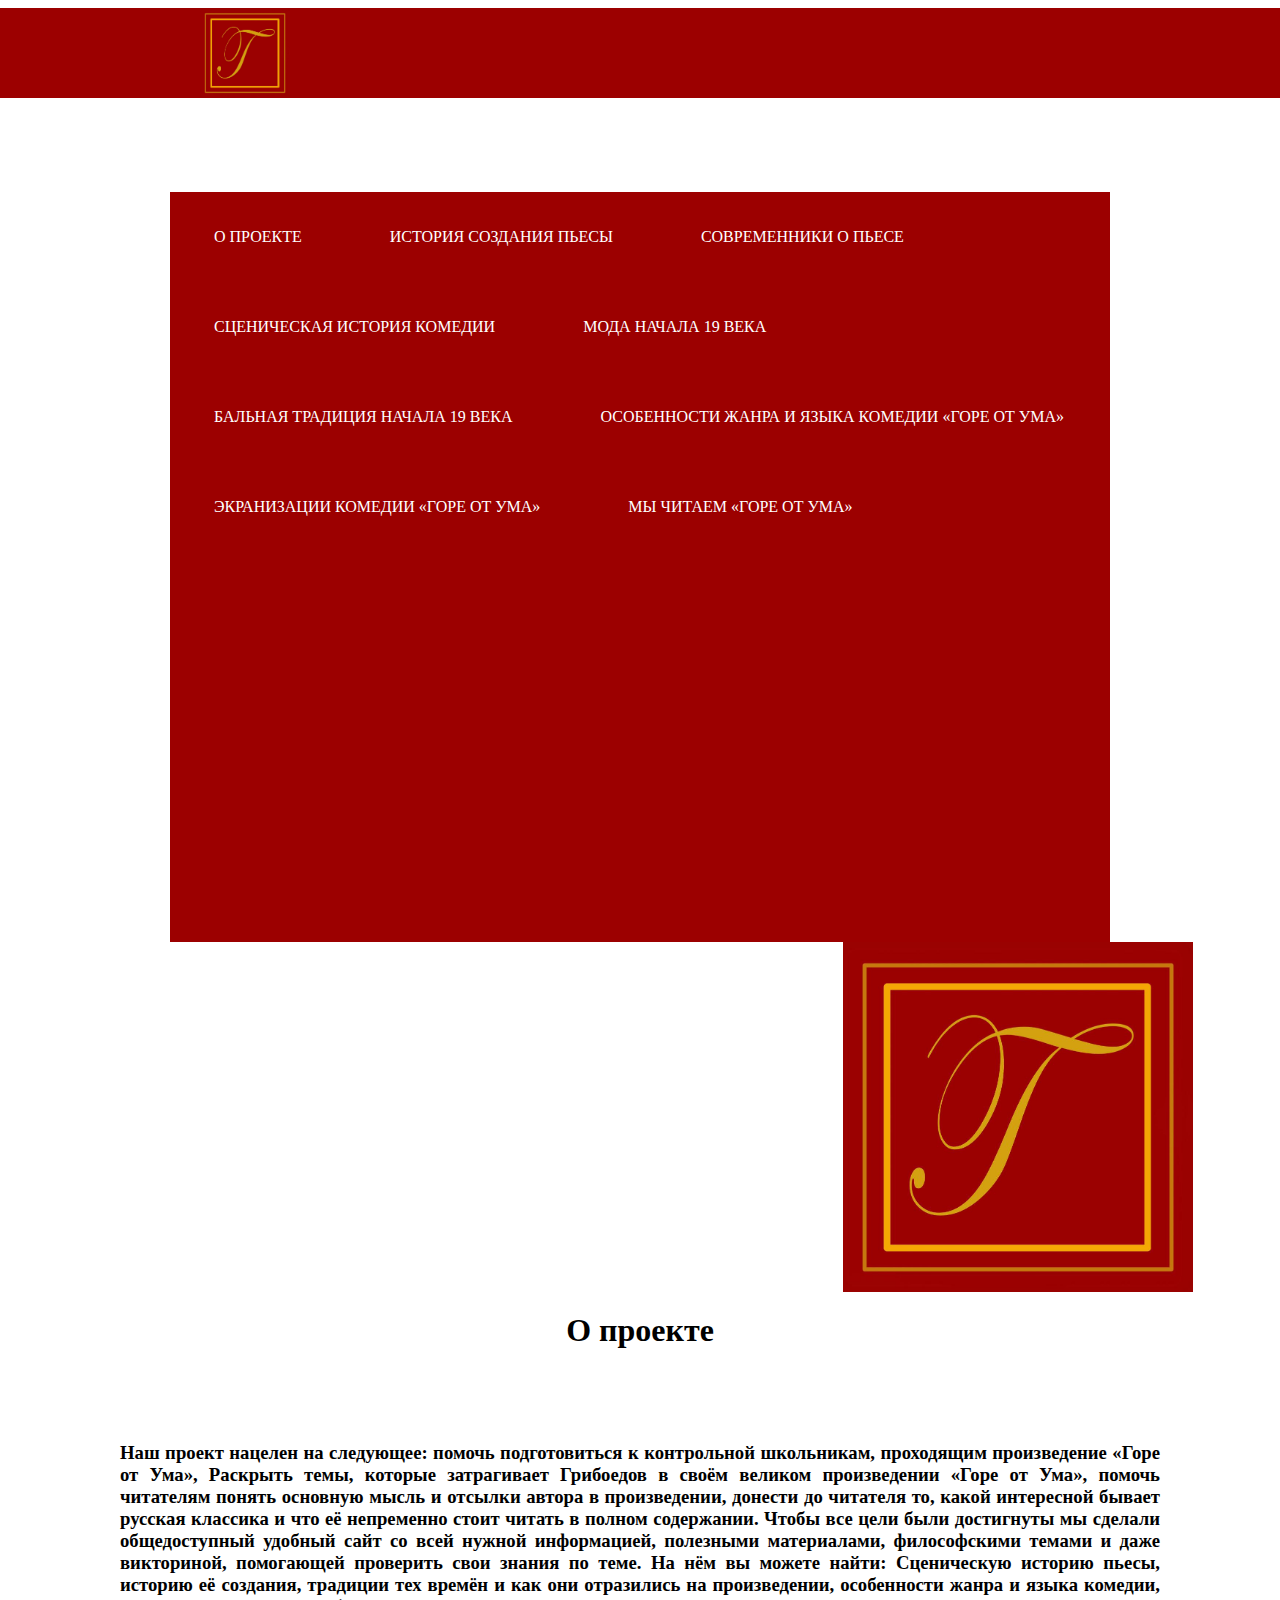
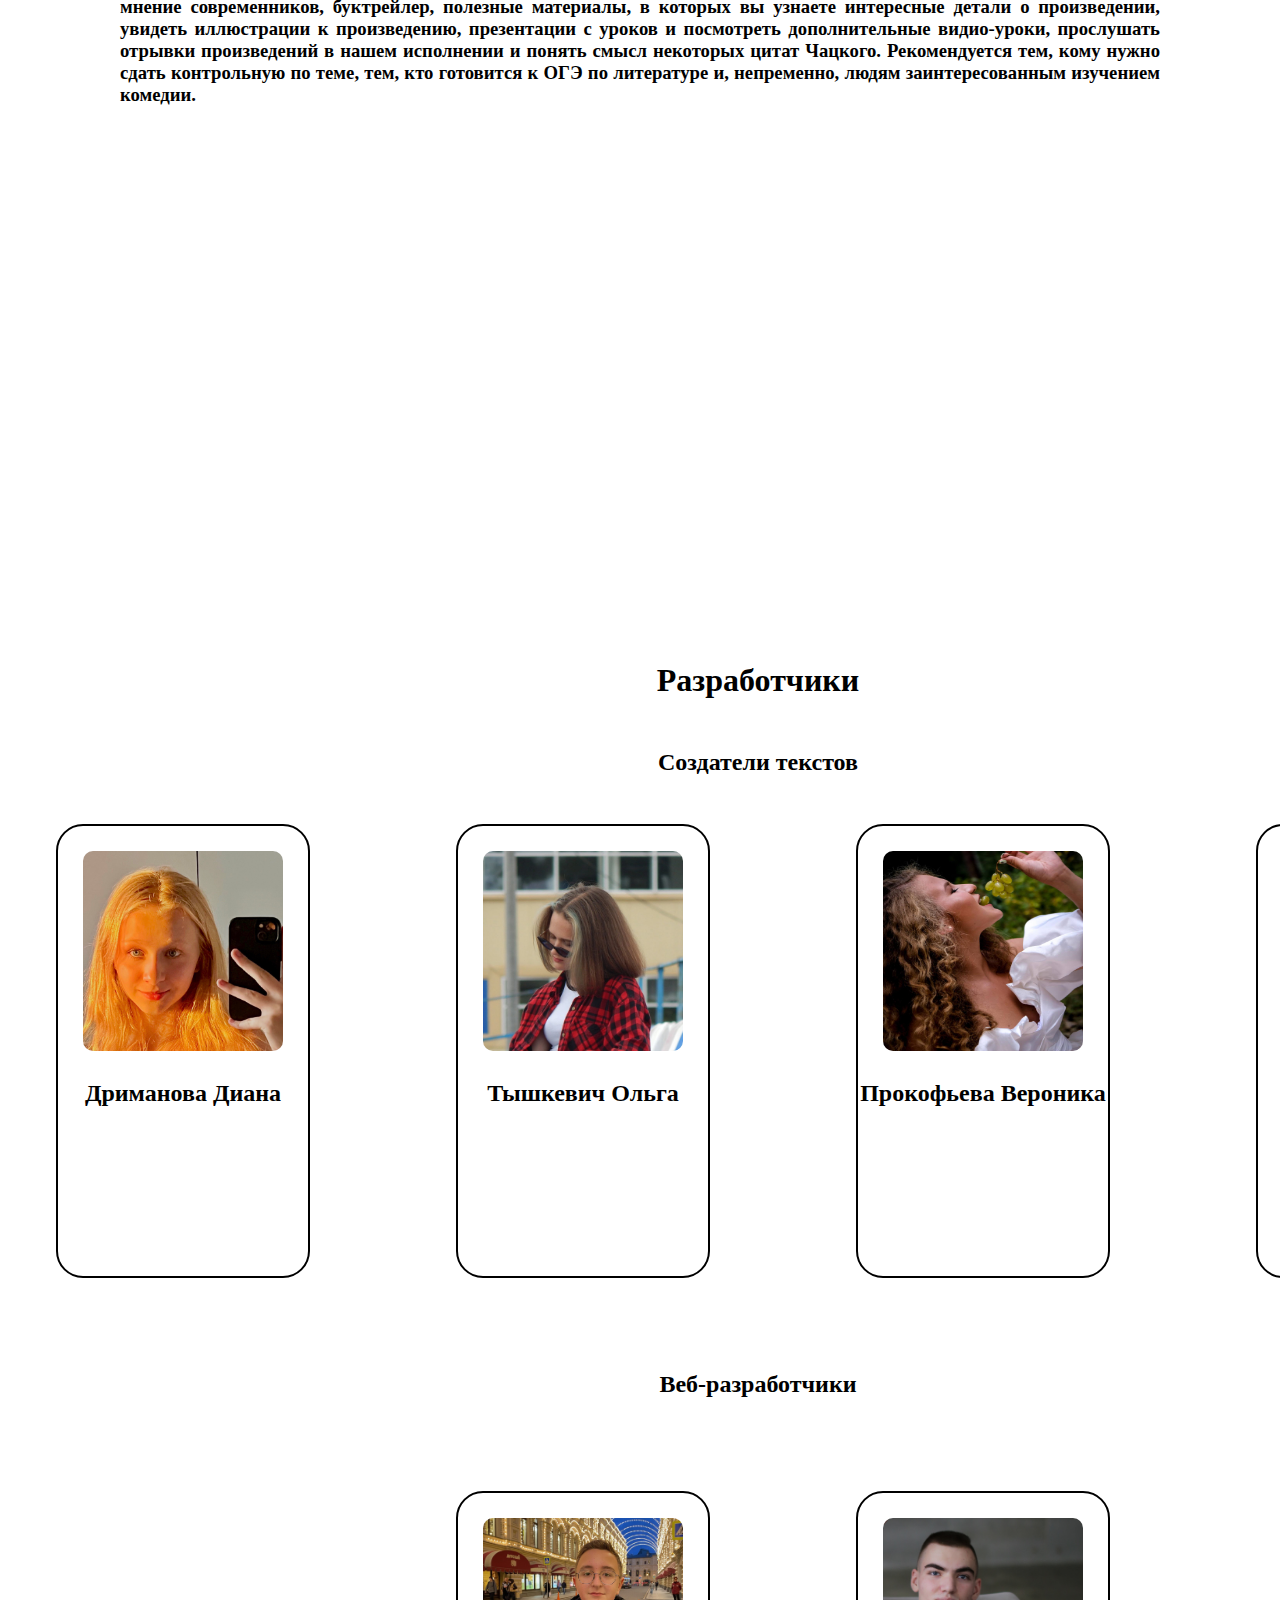
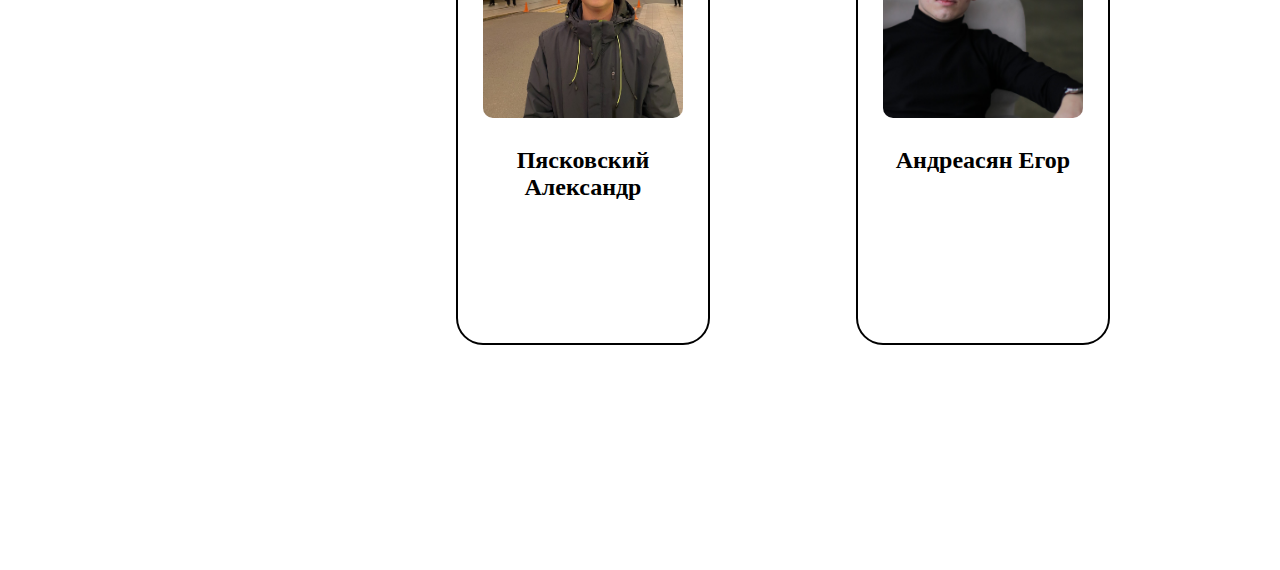
<file: index.html>
<!doctype html>

<html>

  <head>

    <meta charset="utf-8">
    <meta name="viewport" content="width=device-width, initial-scale=1">
    <title>Woe_from_wit</title>
    <link rel="stylesheet" href="gore_ot_uma\styles\style_nav.css">
    <link rel="stylesheet" href="gore_ot_uma\styles\home_page_style.css">
    <link href="https://cdn.jsdelivr.net/npm/bootstrap@5.2.2/dist/css/bootstrap.min.css" 
          rel="stylesheet" integrity="sha384-Zenh87qX5JnK2Jl0vWa8Ck2rdkQ2Bzep5IDxbcnCeuOxjzrPF/et3URy9Bv1WTRi" crossorigin="anonymous">

  </head>

  <body>

    <header class="header">
      <nav>
        <ul>
          <li id="logotipe"><img src="gore_ot_uma\pictures\photo1667055189.jpeg"></li>
          <li class="nav-item dropdown" id="minu">
            <a class="nav-link dropdown-toggle" href="#" role="button" data-bs-toggle="dropdown" aria-expanded="false">
              МЕНЮ
            </a>
            <ul class="dropdown-menu">
              <li><a class="dropdown-item" href="gore_ot_uma\home_page.html">О проекте</a></li>
              <li><a class="dropdown-item" href="gore_ot_uma\hisori_gore.html">История создания пьесы</a></li>
              <li><a class="dropdown-item" href="gore_ot_uma\sovremeniki.html">Современники о пьесе</a></li>
              <li><a class="dropdown-item" href="gore_ot_uma\schen_history.html">Сценическая история комедии</a></li>
              <li><a class="dropdown-item" href="gore_ot_uma\rolicost.html">Мода начала 19 века</a></li>
              <li><a class="dropdown-item" href="gore_ot_uma\bal_19B.html">Бальная традиция начала 19 века</a></li>
              <li><a class="dropdown-item" href="gore_ot_uma\osobenosti_ganra.html">Особенности жанра и языка комедии «Горе от ума»</a></li>
              <li><a class="dropdown-item" href="gore_ot_uma\ecronisacia.html">Экранизации комедии «Горе от ума»</a></li>
              <li><a class="dropdown-item" href="gore_ot_uma\reader_gore.html">Мы читаем «Горе от ума»</a></li>
            </ul>
          </li>
            <li><a href="gore_ot_uma\Booktrailer.html">Буктрейлер</a></li>
            <li><a href="gore_ot_uma\VideoUroki.html">Видео – уроки</a></li>
            <li><a href="gore_ot_uma\pridintation.html">Презентации</a></li>
          </ul>
        </nav>
      </header>

      <img src="gore_ot_uma\pictures\photo1667055189.jpeg" class="Griboedov_photo" alt="Griboedov">

      <div class="name_page">
        <h1>О проекте</h1>
      </div>

      <div id="text">
        <h3>Наш проект нацелен на следующее: помочь подготовиться к контрольной школьникам, проходящим произведение «Горе от Ума», Раскрыть темы, которые затрагивает Грибоедов в своём великом произведении «Горе от Ума», помочь читателям понять основную мысль и отсылки автора в произведении, донести до читателя то, какой интересной бывает русская классика и что её непременно стоит читать в полном содержании. Чтобы все цели были достигнуты мы сделали общедоступный удобный сайт со всей нужной информацией, полезными материалами, философскими темами и даже викториной, помогающей проверить свои знания по теме. На нём вы можете найти: Сценическую историю пьесы, историю её создания, традиции тех времён и как они отразились на произведении, особенности жанра и языка комедии, мнение современников, буктрейлер, полезные материалы, в которых вы узнаете интересные детали о произведении, увидеть иллюстрации к произведению, презентации с уроков и посмотреть дополнительные видио-уроки, прослушать отрывки произведений в нашем исполнении и понять смысл некоторых цитат Чацкого. Рекомендуется тем, кому нужно сдать контрольную по теме, тем, кто готовится к ОГЭ по литературе и, непременно, людям заинтересованным изучением комедии.</h3>
      </div>

      <div class="sosdateli">

        <h1>Разработчики</h1>

        <h2>Создатели текстов</h2>

        <div class="rasrsb_diana">
          <img src="gore_ot_uma\pictures\photo_rasrabi\photo1669864869.jpeg">
          <h2>Дриманова Диана</h2>
        </div>

        <div class="rasrsb_olia">
          <img src="gore_ot_uma\pictures\photo_rasrabi\photo1669820068.jpeg">
          <h2>Тышкевич Ольга</h2>
        </div>

        <div class="rasrsb_Veronika">
          <img src="gore_ot_uma\pictures\photo_rasrabi\photo1669815749.jpeg">
          <h2>Прокофьева Вероника</h2>
        </div>

        <div class="rasrsb_Milana">
          <img src="gore_ot_uma\pictures\photo_rasrabi\photo1670154793.jpeg">
          <h2>Кохнюк Милана</h2>
        </div>

        <h2 id="v">Веб-разработчики</h2>

        <div class="rasrb_Sasha">
          <img src="gore_ot_uma\pictures\photo_rasrabi\photo1669801418.jpeg">
          <h2>Пясковский Александр</h2>
        </div>

        <div class="rasrb_Egor">
          <img src="gore_ot_uma\pictures\photo_rasrabi\IMG_4958.jpg">
          <h2>Андреасян Егор</h2>
        </div>

        <div class="wed_rasrab">

        </div>

      </div>



    <script src="https://cdn.jsdelivr.net/npm/bootstrap@5.2.2/dist/js/bootstrap.bundle.min.js" 
        integrity="sha384-OERcA2EqjJCMA+/3y+gxIOqMEjwtxJY7qPCqsdltbNJuaOe923+mo//f6V8Qbsw3" crossorigin="anonymous"></script>

  </body>

</html>
</file>
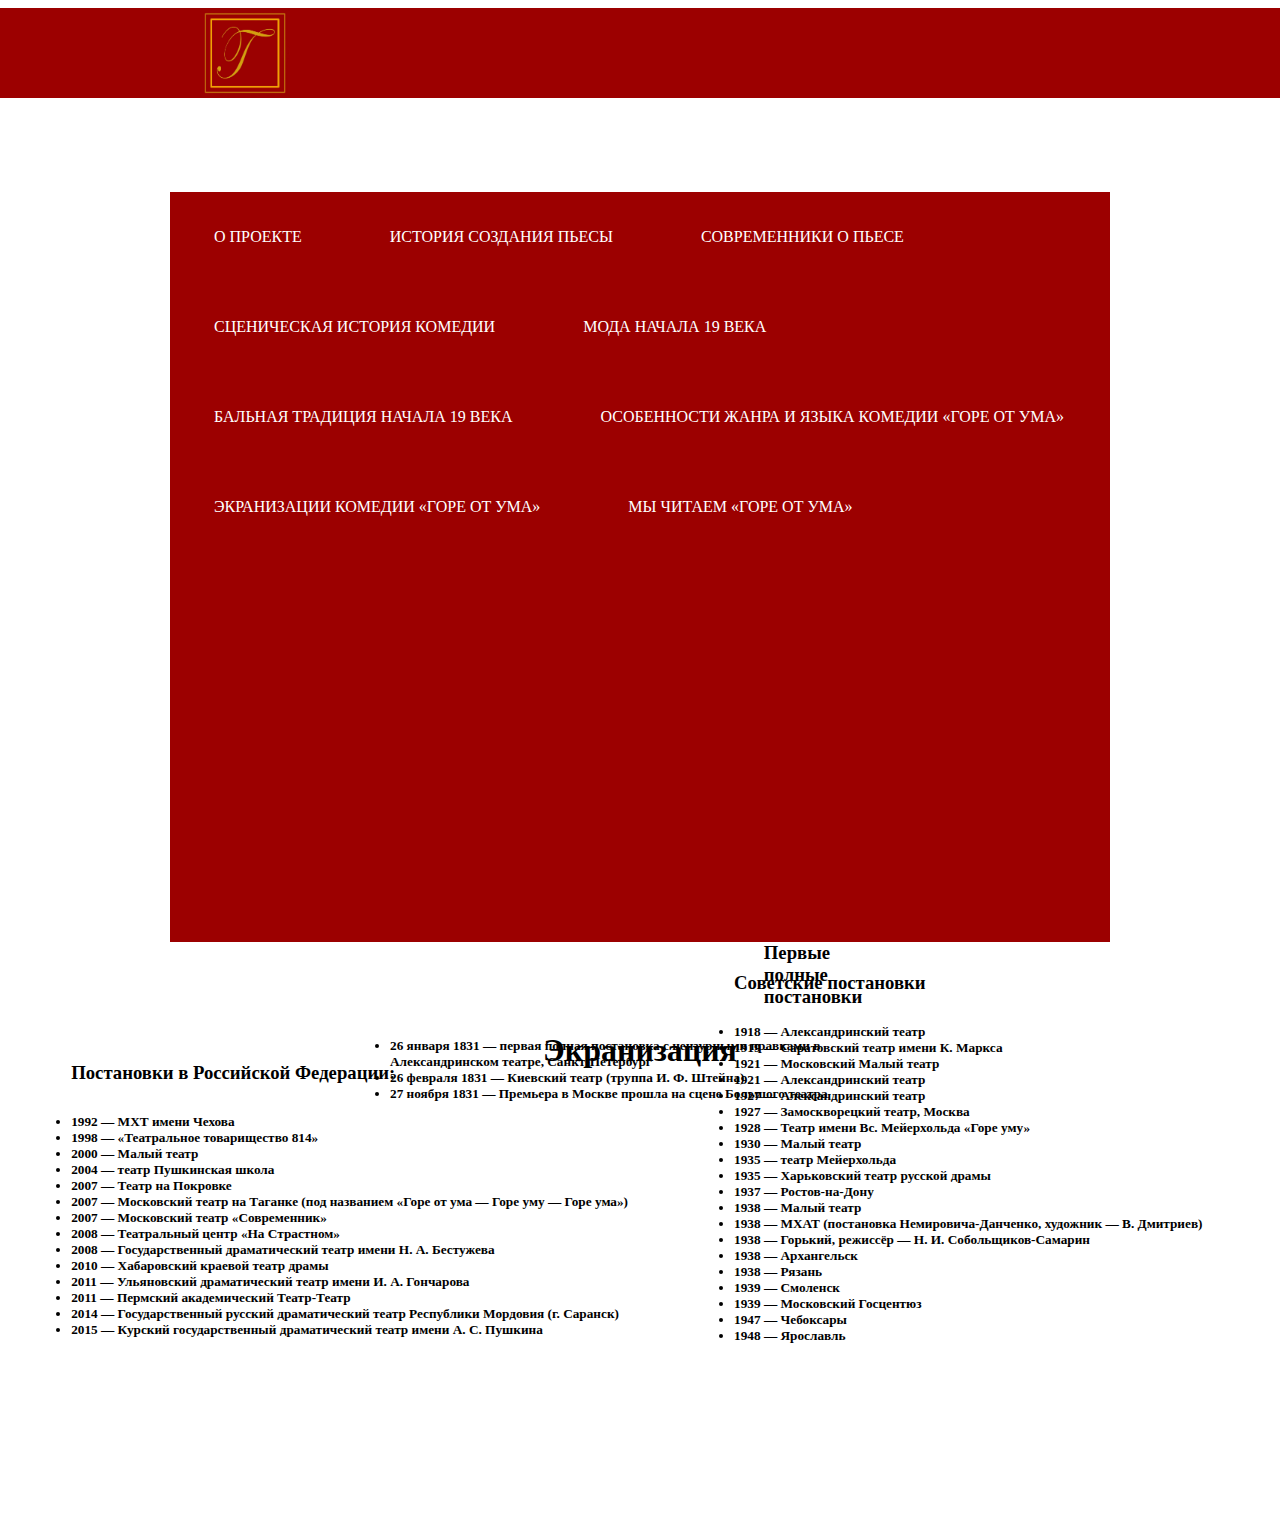
<file: gore_ot_uma/ecronisacia.html>
<!doctype html>

<html>

  <head>

    <meta charset="utf-8">
    <meta name="viewport" content="width=device-width, initial-scale=1">
    <title>Woe_from_wit</title>
    <link rel="stylesheet" href="styles\style_nav.css">
    <link rel="stylesheet" href="styles\ecronisacia.css">
    <link href="https://cdn.jsdelivr.net/npm/bootstrap@5.2.2/dist/css/bootstrap.min.css" 
          rel="stylesheet" integrity="sha384-Zenh87qX5JnK2Jl0vWa8Ck2rdkQ2Bzep5IDxbcnCeuOxjzrPF/et3URy9Bv1WTRi" crossorigin="anonymous">
          
  </head>

  <body>

    <header class="header">
      <nav>
        <ul>
          <li id="logotipe"><img src="pictures\photo1667055189.jpeg"></li>
          <li class="nav-item dropdown" id="minu">
            <a class="nav-link dropdown-toggle" href="#" role="button" data-bs-toggle="dropdown" aria-expanded="false">
              МЕНЮ
            </a>
            <ul class="dropdown-menu">
              <li><a class="dropdown-item" href="home_page.html">О проекте</a></li>
              <li><a class="dropdown-item" href="hisori_gore.html">История создания пьесы</a></li>
              <li><a class="dropdown-item" href="sovremeniki.html">Современники о пьесе</a></li>
              <li><a class="dropdown-item" href="schen_history.html">Сценическая история комедии</a></li>
              <li><a class="dropdown-item" href="rolicost.html">Мода начала 19 века</a></li>
              <li><a class="dropdown-item" href="bal_19B.html">Бальная традиция начала 19 века</a></li>
              <li><a class="dropdown-item" href="osobenosti_ganra.html">Особенности жанра и языка комедии «Горе от ума»</a></li>
              <li><a class="dropdown-item" href="ecronisacia.html">Экранизации комедии «Горе от ума»</a></li>
              <li><a class="dropdown-item" href="reader_gore.html">Мы читаем «Горе от ума»</a></li>
            </ul>
          </li>
            <li><a href="Booktrailer.html">Буктрейлер</a></li>
            <li><a href="VideoUroki.html">Видео – уроки</a></li>
            <li><a href="pridintation.html">Презентации</a></li>
          </ul>
        </nav>
      </header>

      <div class="name_page">
        <h1>Экранизация</h1>
      </div>

      <div class="text">

        <h3>Первые полные постановки</h3>
        <h5>
            <li>26 января 1831 — первая полная постановка с цензурными правками в Александринском театре, Санкт-Петербург</li>
            <li>26 февраля 1831 — Киевский театр (труппа И. Ф. Штейна)</li>
            <li>27 ноября 1831 — Премьера в Москве прошла на сцене Большого театра</li>
        </h5>
    </div>

    <div class="ussr">
        <h3>Советские постановки</h3>
        <h5>
            <li>1918 — Александринский театр</li>
            <li>1919 — Саратовский театр имени К. Маркса</li>
            <li>1921 — Московский Малый театр</li>
            <li>1921 — Александринский театр</li>
            <li>1927 — Александринский театр</li>
            <li>1927 — Замоскворецкий театр, Москва</li>
            <li>1928 — Театр имени Вс. Мейерхольда «Горе уму»</li>
            <li>1930 — Малый театр</li>
            <li>1935 — театр Мейерхольда</li>
            <li>1935 — Харьковский театр русской драмы</li>
            <li>1937 — Ростов-на-Дону </li>
            <li>1938 — Малый театр</li>
            <li>1938 — МХАТ (постановка Немировича-Данченко, художник — В. Дмитриев)</li>
            <li>1938 — Горький, режиссёр — Н. И. Собольщиков-Самарин</li>
            <li>1938 — Архангельск</li>
            <li>1938 — Рязань</li>
            <li>1939 — Смоленск</li>
            <li>1939 — Московский Госцентюз</li>
            <li>1947 — Чебоксары</li>
            <li>1948 — Ярославль</li>
        </h5>
    </div>

    <div class="russian_fediration">
        <h3>Постановки в Российской Федерации:</h3>
        <h5>
            <li>1992 — МХТ имени Чехова</li>
            <li>1998 — «Театральное товарищество 814»</li>
            <li>2000 — Малый театр</li>
            <li>2004 — театр Пушкинская школа</li>
            <li>2007 — Театр на Покровке</li>
            <li>2007 — Московский театр на Таганке (под названием «Горе от ума — Горе уму — Горе ума»)</li>
            <li>2007 — Московский театр «Современник»</li>
            <li>2008 — Театральный центр «На Страстном»</li>
            <li>2008 — Государственный драматический театр имени Н. А. Бестужева</li>
            <li>2010 — Хабаровский краевой театр драмы</li>
            <li>2011 — Ульяновский драматический театр имени И. А. Гончарова</li>
            <li>2011 — Пермский академический Театр-Театр</li>
            <li>2014 — Государственный русский драматический театр Республики Мордовия (г. Саранск)</li>
            <li>2015 — Курский государственный драматический театр имени А. С. Пушкина</li>
        </h5>
    </div>


    </body>

    <script src="https://cdn.jsdelivr.net/npm/bootstrap@5.2.2/dist/js/bootstrap.bundle.min.js" 
        integrity="sha384-OERcA2EqjJCMA+/3y+gxIOqMEjwtxJY7qPCqsdltbNJuaOe923+mo//f6V8Qbsw3" crossorigin="anonymous"></script>

  </body>
</html>
</file>
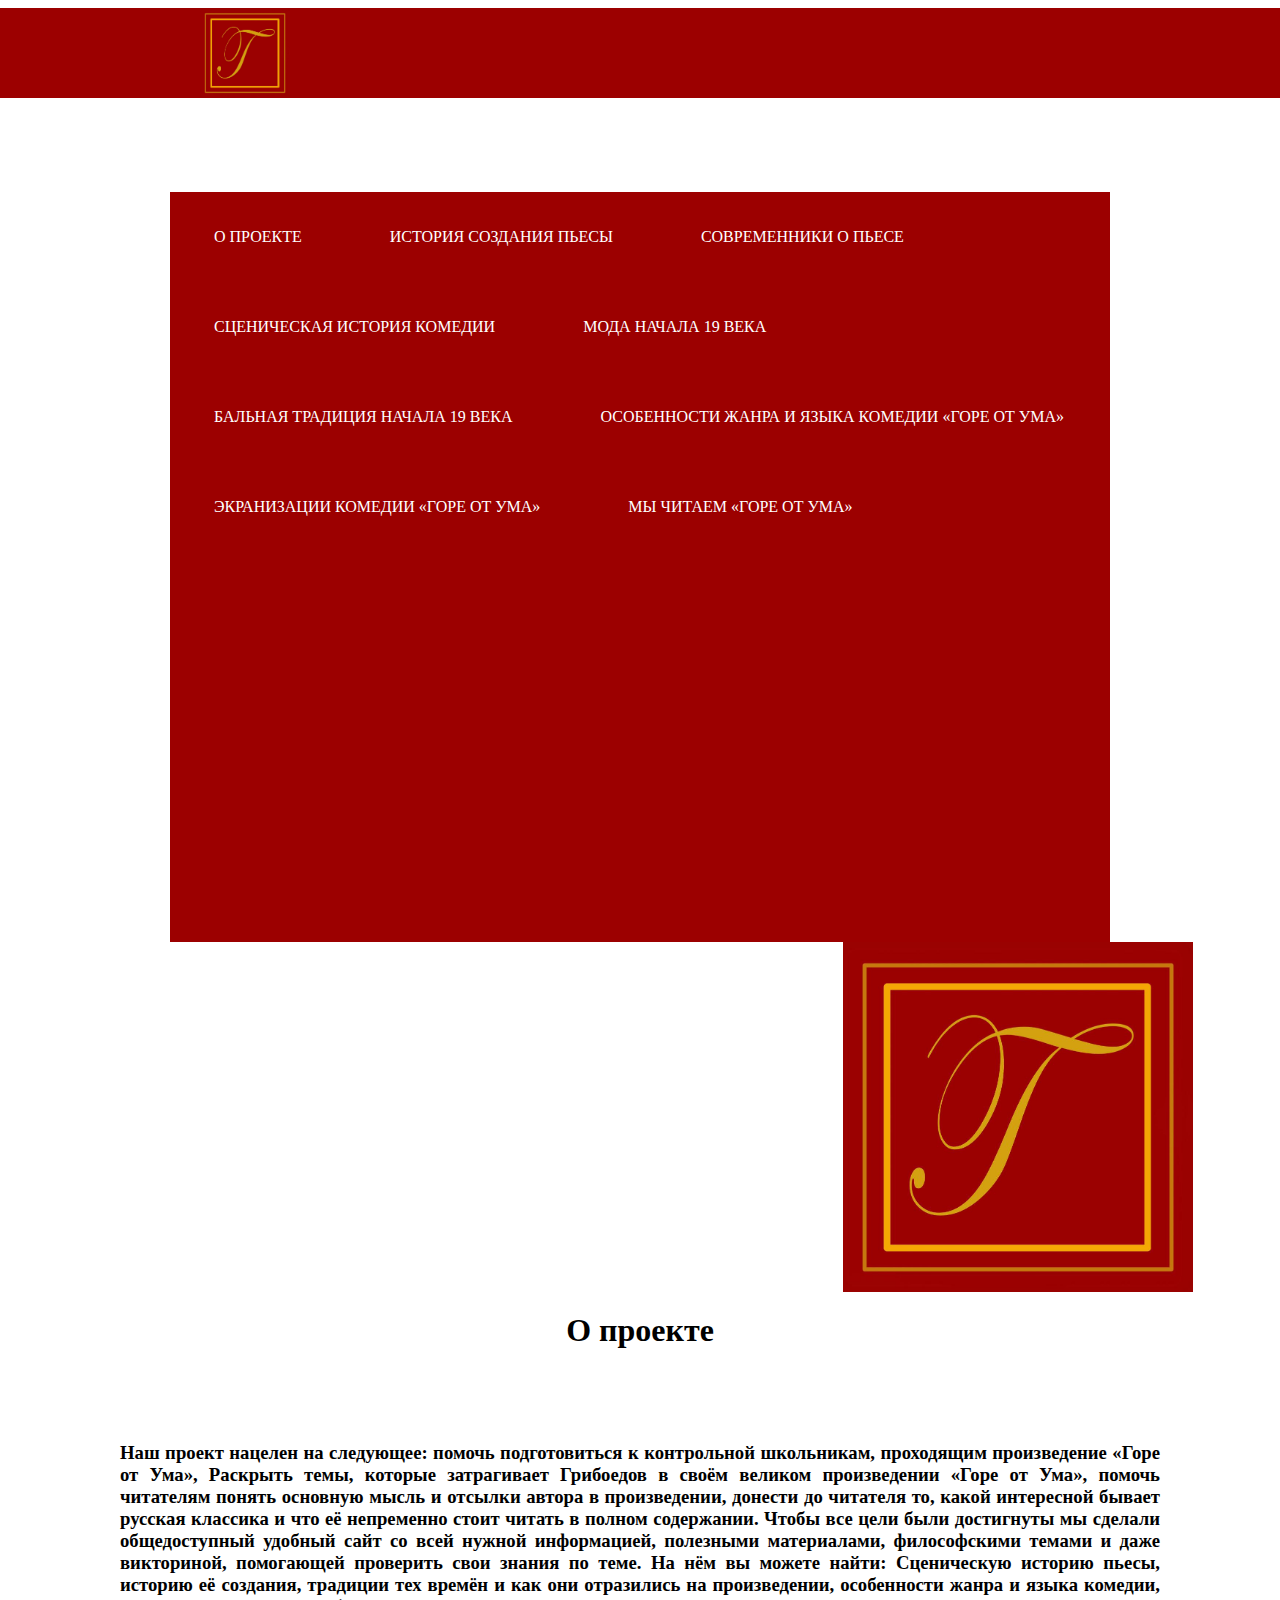
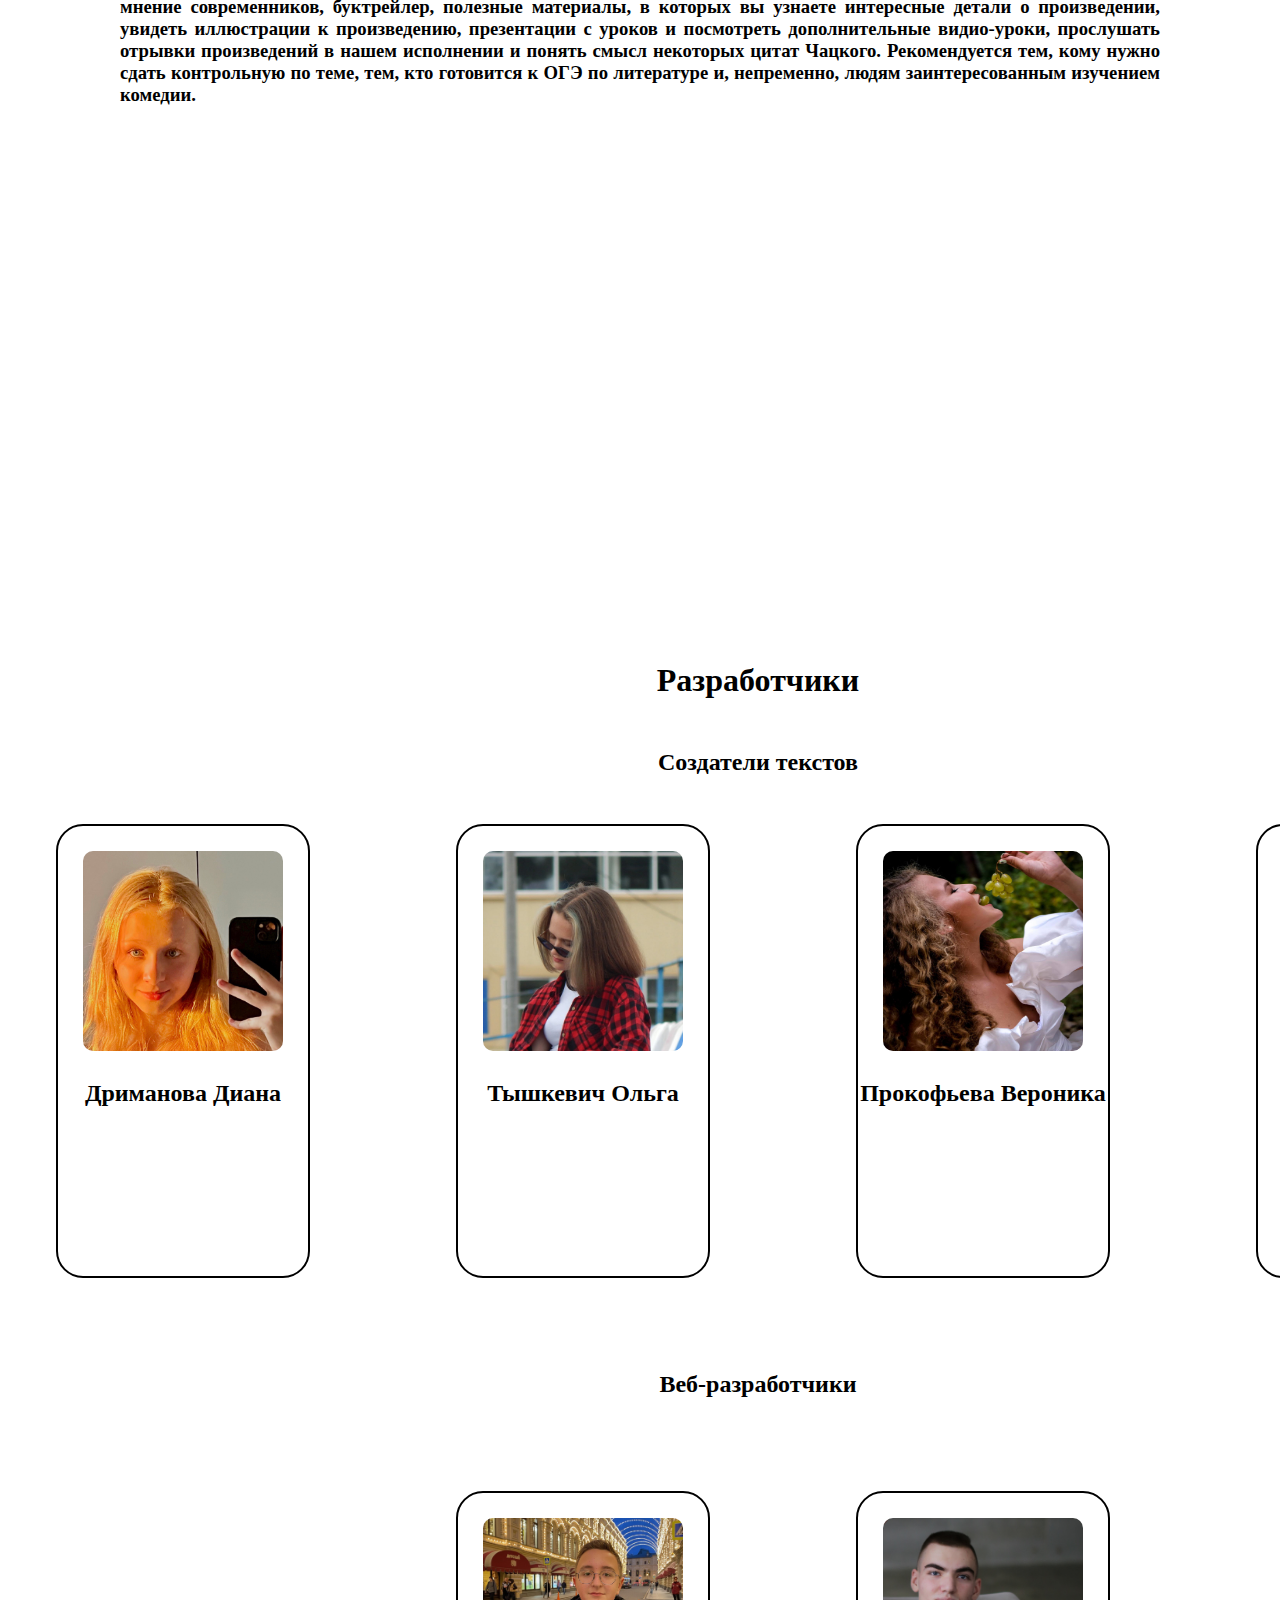
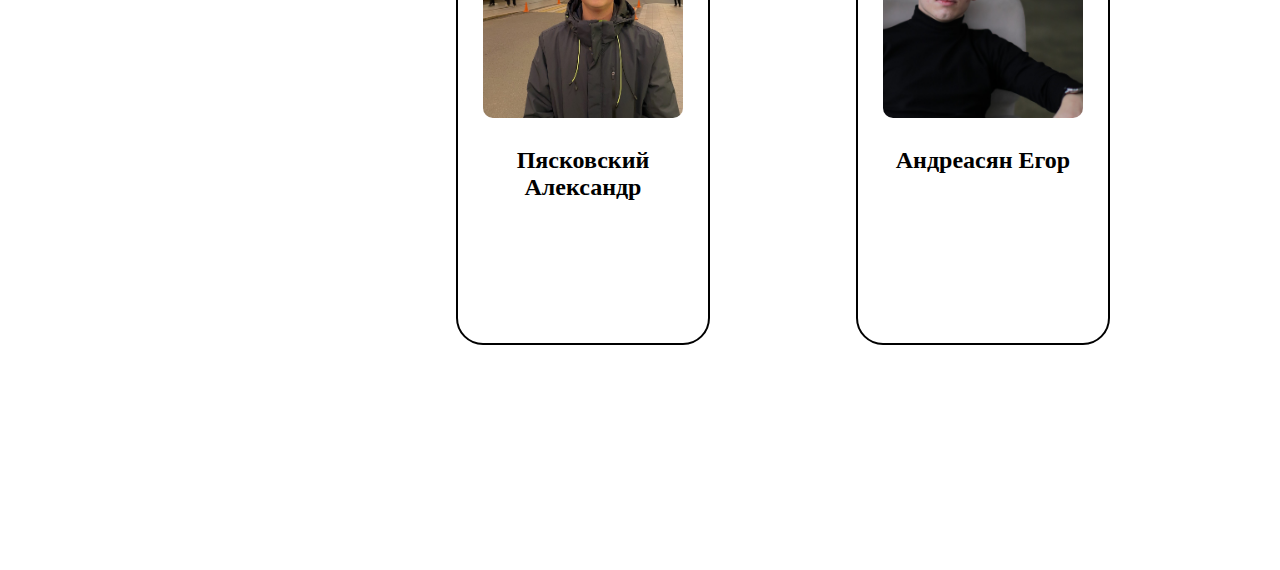
<file: gore_ot_uma/home_page.html>
<!doctype html>

<html>

  <head>

    <meta charset="utf-8">
    <meta name="viewport" content="width=device-width, initial-scale=1">
    <title>Woe_from_wit</title>
    <link rel="stylesheet" href="styles\style_nav.css">
    <link rel="stylesheet" href="styles\home_page_style.css">
    <link href="https://cdn.jsdelivr.net/npm/bootstrap@5.2.2/dist/css/bootstrap.min.css" 
          rel="stylesheet" integrity="sha384-Zenh87qX5JnK2Jl0vWa8Ck2rdkQ2Bzep5IDxbcnCeuOxjzrPF/et3URy9Bv1WTRi" crossorigin="anonymous">

  </head>

  <body>

    <header class="header">
      <nav>
        <ul>
          <li id="logotipe"><img src="pictures\photo1667055189.jpeg"></li>
          <li class="nav-item dropdown" id="minu">
            <a class="nav-link dropdown-toggle" href="#" role="button" data-bs-toggle="dropdown" aria-expanded="false">
              МЕНЮ
            </a>
            <ul class="dropdown-menu">
              <li><a class="dropdown-item" href="home_page.html">О проекте</a></li>
              <li><a class="dropdown-item" href="hisori_gore.html">История создания пьесы</a></li>
              <li><a class="dropdown-item" href="sovremeniki.html">Современники о пьесе</a></li>
              <li><a class="dropdown-item" href="schen_history.html">Сценическая история комедии</a></li>
              <li><a class="dropdown-item" href="rolicost.html">Мода начала 19 века</a></li>
              <li><a class="dropdown-item" href="bal_19B.html">Бальная традиция начала 19 века</a></li>
              <li><a class="dropdown-item" href="osobenosti_ganra.html">Особенности жанра и языка комедии «Горе от ума»</a></li>
              <li><a class="dropdown-item" href="ecronisacia.html">Экранизации комедии «Горе от ума»</a></li>
              <li><a class="dropdown-item" href="reader_gore.html">Мы читаем «Горе от ума»</a></li>
            </ul>
          </li>
            <li><a href="Booktrailer.html">Буктрейлер</a></li>
            <li><a href="VideoUroki.html">Видео – уроки</a></li>
            <li><a href="pridintation.html">Презентации</a></li>
          </ul>
        </nav>
      </header>

      <img src="pictures\photo1667055189.jpeg" class="Griboedov_photo" alt="Griboedov">

      <div class="name_page">
        <h1>О проекте</h1>
      </div>

      <div id="text">
        <h3>Наш проект нацелен на следующее: помочь подготовиться к контрольной школьникам, проходящим произведение «Горе от Ума», Раскрыть темы, которые затрагивает Грибоедов в своём великом произведении «Горе от Ума», помочь читателям понять основную мысль и отсылки автора в произведении, донести до читателя то, какой интересной бывает русская классика и что её непременно стоит читать в полном содержании. Чтобы все цели были достигнуты мы сделали общедоступный удобный сайт со всей нужной информацией, полезными материалами, философскими темами и даже викториной, помогающей проверить свои знания по теме. На нём вы можете найти: Сценическую историю пьесы, историю её создания, традиции тех времён и как они отразились на произведении, особенности жанра и языка комедии, мнение современников, буктрейлер, полезные материалы, в которых вы узнаете интересные детали о произведении, увидеть иллюстрации к произведению, презентации с уроков и посмотреть дополнительные видио-уроки, прослушать отрывки произведений в нашем исполнении и понять смысл некоторых цитат Чацкого. Рекомендуется тем, кому нужно сдать контрольную по теме, тем, кто готовится к ОГЭ по литературе и, непременно, людям заинтересованным изучением комедии.</h3>
      </div>

      <div class="sosdateli">

        <h1>Разработчики</h1>

        <h2>Создатели текстов</h2>

        <div class="rasrsb_diana">
          <img src="pictures\photo_rasrabi\photo1669864869.jpeg">
          <h2>Дриманова Диана</h2>
        </div>

        <div class="rasrsb_olia">
          <img src="pictures\photo_rasrabi\photo1669820068.jpeg">
          <h2>Тышкевич Ольга</h2>
        </div>

        <div class="rasrsb_Veronika">
          <img src="pictures\photo_rasrabi\photo1669815749.jpeg">
          <h2>Прокофьева Вероника</h2>
        </div>

        <div class="rasrsb_Milana">
          <img src="pictures\photo_rasrabi\photo1670154793.jpeg">
          <h2>Кохнюк Милана</h2>
        </div>

        <h2 id="v">Веб-разработчики</h2>

        <div class="rasrb_Sasha">
          <img src="pictures\photo_rasrabi\photo1669801418.jpeg">
          <h2>Пясковский Александр</h2>
        </div>

        <div class="rasrb_Egor">
          <img src="pictures\photo_rasrabi\IMG_4958.jpg">
          <h2>Андреасян Егор</h2>
        </div>

        <div class="wed_rasrab">

        </div>

      </div>

    <script src="https://cdn.jsdelivr.net/npm/bootstrap@5.2.2/dist/js/bootstrap.bundle.min.js" 
        integrity="sha384-OERcA2EqjJCMA+/3y+gxIOqMEjwtxJY7qPCqsdltbNJuaOe923+mo//f6V8Qbsw3" crossorigin="anonymous"></script>

  </body>
</html>
</file>
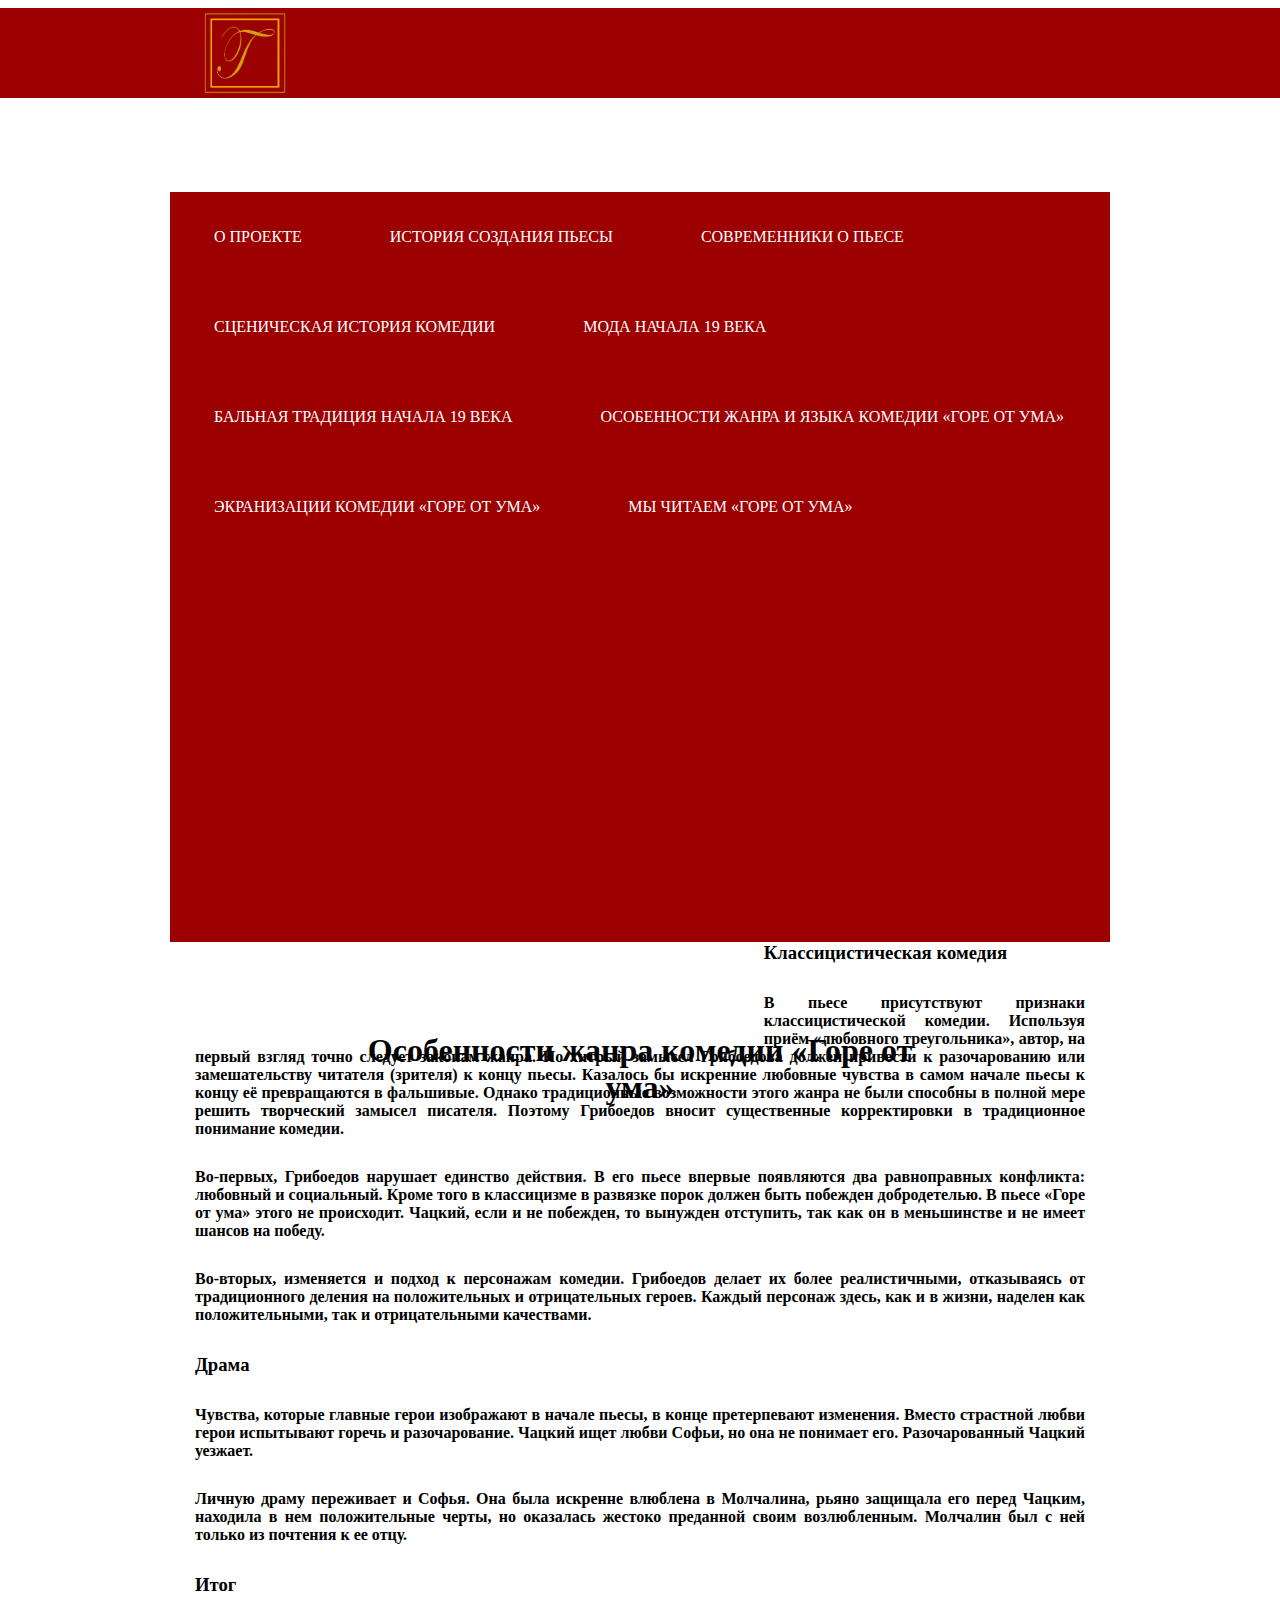
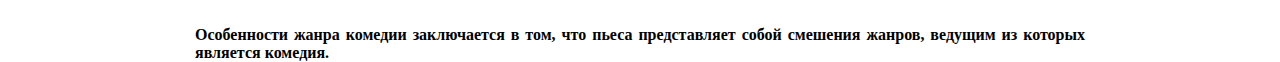
<file: gore_ot_uma/osobenosti_ganra.html>
<!doctype html>

<html>

  <head>

    <meta charset="utf-8">
    <meta name="viewport" content="width=device-width, initial-scale=1">
    <title>Woe_from_wit</title>
    <link rel="stylesheet" href="styles\style_nav.css">
    <link rel="stylesheet" href="styles\osobenosti_ganra.css">
    <link href="https://cdn.jsdelivr.net/npm/bootstrap@5.2.2/dist/css/bootstrap.min.css" 
          rel="stylesheet" integrity="sha384-Zenh87qX5JnK2Jl0vWa8Ck2rdkQ2Bzep5IDxbcnCeuOxjzrPF/et3URy9Bv1WTRi" crossorigin="anonymous">

  </head>

  <body>

    <header class="header">
      <nav>
        <ul>
          <li id="logotipe"><img src="pictures\photo1667055189.jpeg"></li>
          <li class="nav-item dropdown" id="minu">
            <a class="nav-link dropdown-toggle" href="#" role="button" data-bs-toggle="dropdown" aria-expanded="false">
              МЕНЮ
            </a>
            <ul class="dropdown-menu">
              <li><a class="dropdown-item" href="home_page.html">О проекте</a></li>
              <li><a class="dropdown-item" href="hisori_gore.html">История создания пьесы</a></li>
              <li><a class="dropdown-item" href="sovremeniki.html">Современники о пьесе</a></li>
              <li><a class="dropdown-item" href="schen_history.html">Сценическая история комедии</a></li>
              <li><a class="dropdown-item" href="rolicost.html">Мода начала 19 века</a></li>
              <li><a class="dropdown-item" href="bal_19B.html">Бальная традиция начала 19 века</a></li>
              <li><a class="dropdown-item" href="osobenosti_ganra.html">Особенности жанра и языка комедии «Горе от ума»</a></li>
              <li><a class="dropdown-item" href="ecronisacia.html">Экранизации комедии «Горе от ума»</a></li>
              <li><a class="dropdown-item" href="reader_gore.html">Мы читаем «Горе от ума»</a></li>
            </ul>
          </li>
            <li><a href="Booktrailer.html">Буктрейлер</a></li>
            <li><a href="VideoUroki.html">Видео – уроки</a></li>
            <li><a href="pridintation.html">Презентации</a></li>
          </ul>
        </nav>
      </header>

      <div class="name">
        <h1>Особенности жанра комедии «Горе от ума»</h1>
      </div>

      <div class="text">

        <h3>Классицистическая комедия</h3>
        <h4>В пьесе присутствуют признаки классицистической комедии. Используя приём «любовного треугольника», автор, на первый взгляд точно следует законам жанра. Но хитрый замысел Грибоедова должен привести к разочарованию или замешательству читателя (зрителя) к концу пьесы. Казалось бы искренние любовные чувства в самом начале пьесы к концу её превращаются в фальшивые. Однако традиционные возможности этого жанра не были способны в полной мере решить творческий замысел писателя. Поэтому Грибоедов вносит существенные корректировки в традиционное понимание комедии.</h4>
        <h4>Во-первых, Грибоедов нарушает единство действия. В его пьесе впервые появляются два равноправных конфликта: любовный и социальный. Кроме того в классицизме в развязке порок должен быть побежден добродетелью. В пьесе «Горе от ума» этого не происходит. Чацкий, если и не побежден, то вынужден отступить, так как он в меньшинстве и не имеет шансов на победу.</h4>
        <h4>Во-вторых, изменяется и подход к персонажам комедии. Грибоедов делает их более реалистичными, отказываясь от традиционного деления на положительных и отрицательных героев. Каждый персонаж здесь, как и в жизни, наделен как положительными, так и отрицательными качествами.</h4>

        <h3>Драма</h3>
        <h4>Чувства, которые главные герои изображают в начале пьесы, в конце претерпевают изменения. Вместо страстной любви герои испытывают горечь и разочарование. Чацкий ищет любви Софьи, но она не понимает его. Разочарованный Чацкий уезжает.</h4>
        <h4>Личную драму переживает и Софья. Она была искренне влюблена в Молчалина, рьяно защищала его перед Чацким, находила в нем положительные черты, но оказалась жестоко преданной своим возлюбленным. Молчалин был с ней только из почтения к ее отцу.</h4>

        <h3>Итог</h3>
        <h4>Особенности жанра комедии заключается в том, что пьеса представляет собой смешения жанров, ведущим из которых является комедия.</h4>
      </div>

    <script src="https://cdn.jsdelivr.net/npm/bootstrap@5.2.2/dist/js/bootstrap.bundle.min.js" 
        integrity="sha384-OERcA2EqjJCMA+/3y+gxIOqMEjwtxJY7qPCqsdltbNJuaOe923+mo//f6V8Qbsw3" crossorigin="anonymous"></script>

  </body>
</html>
</file>
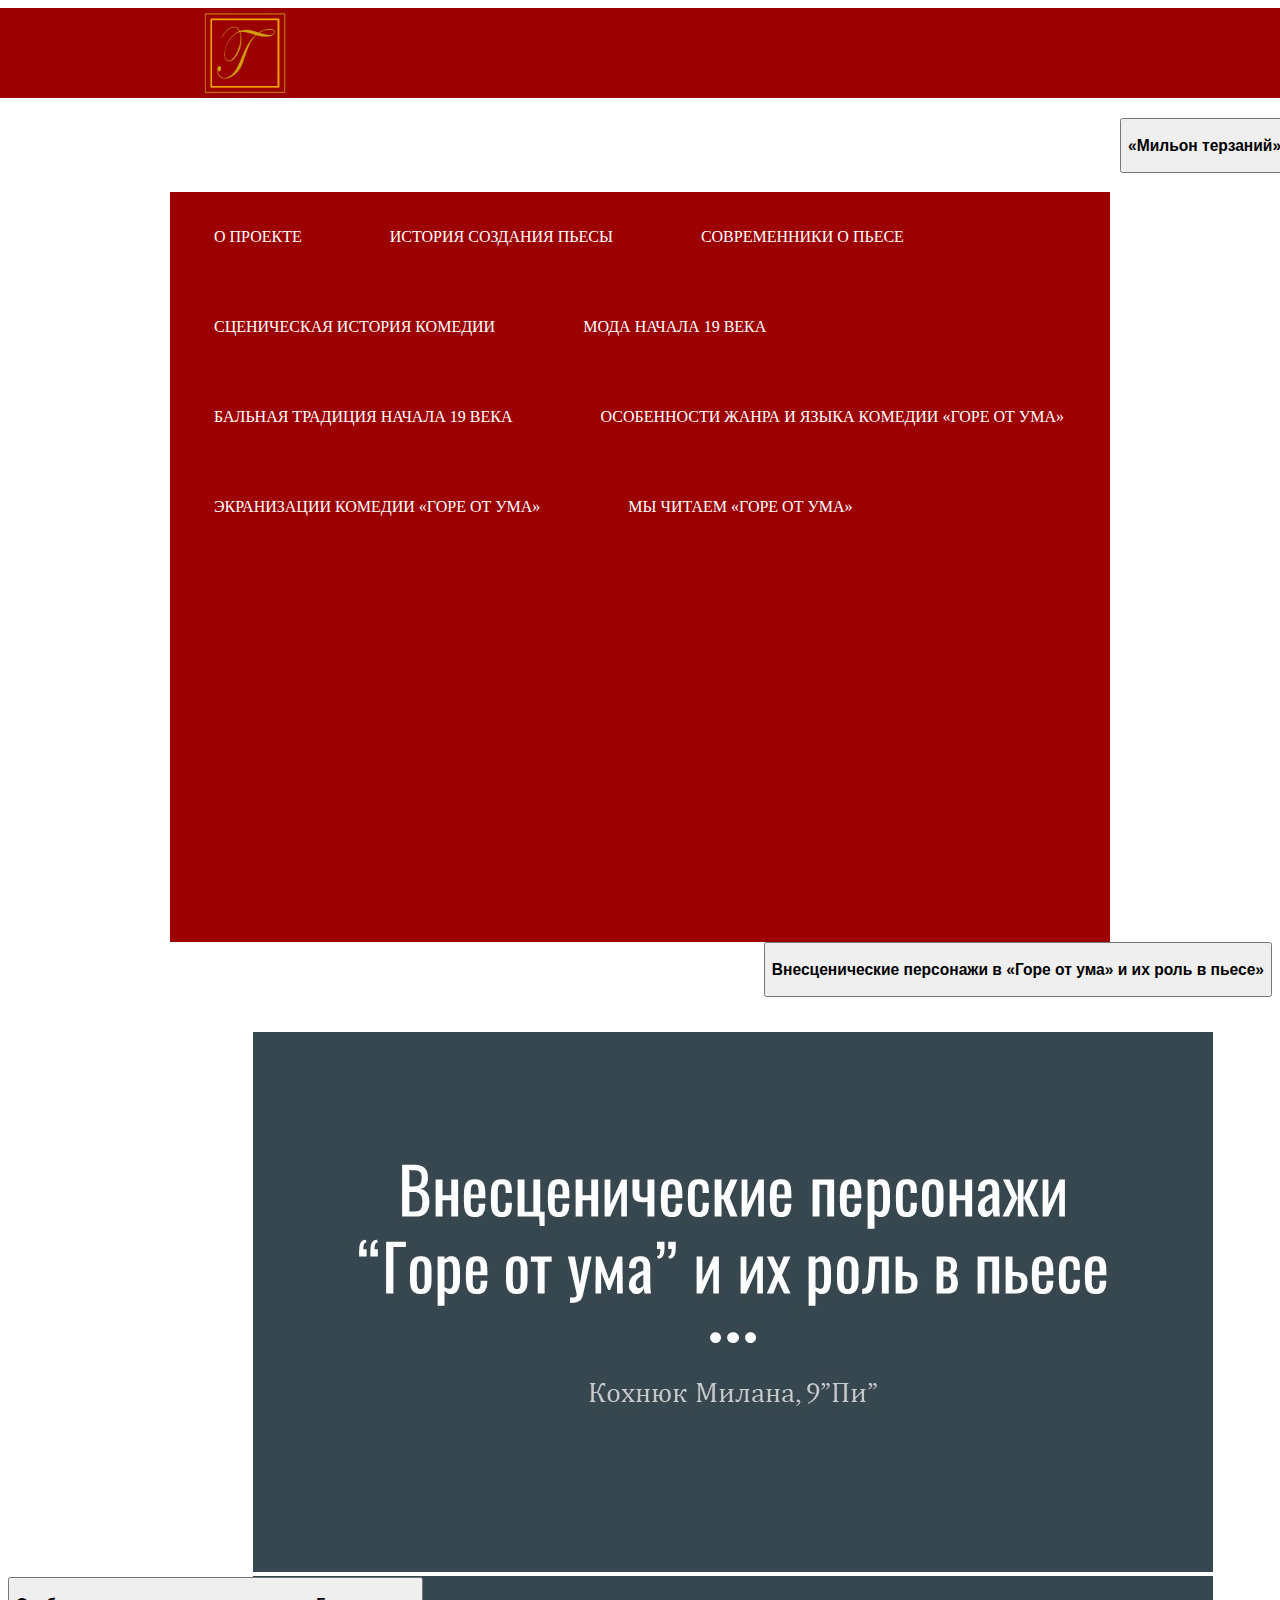
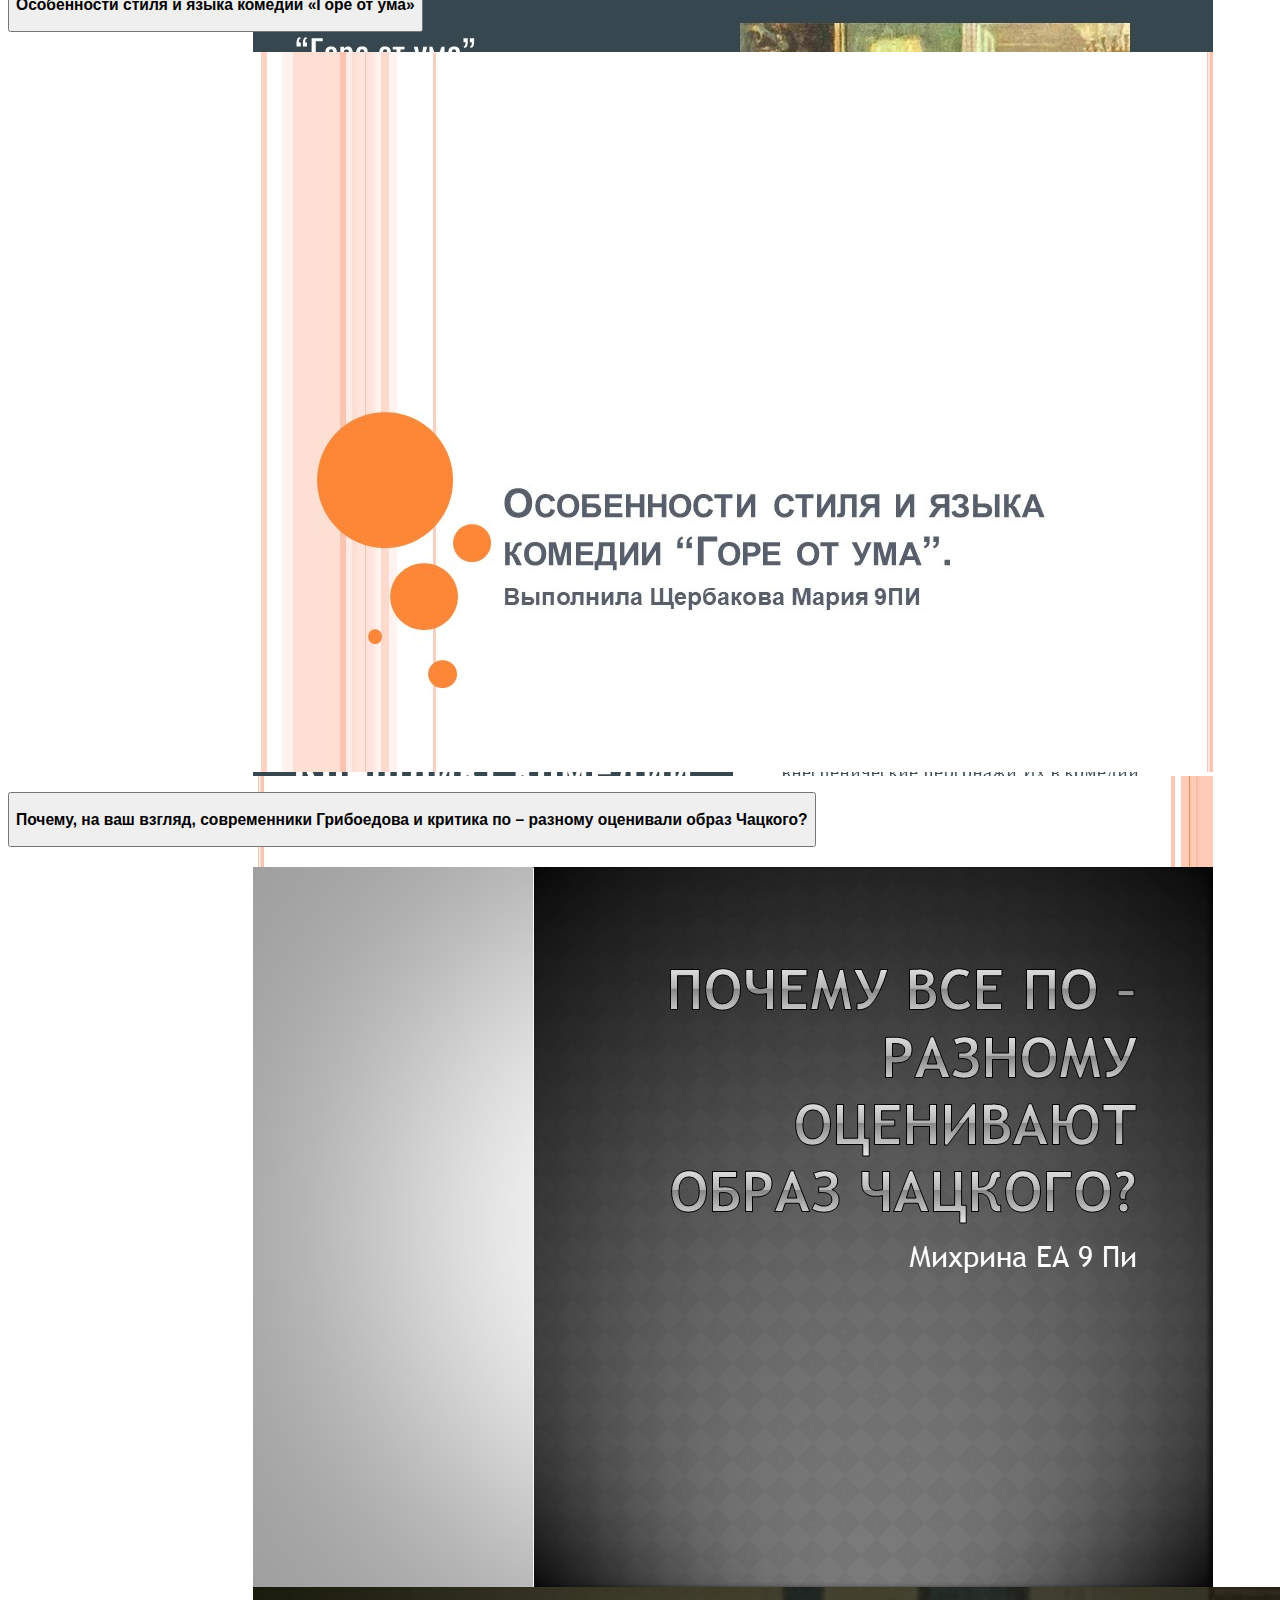
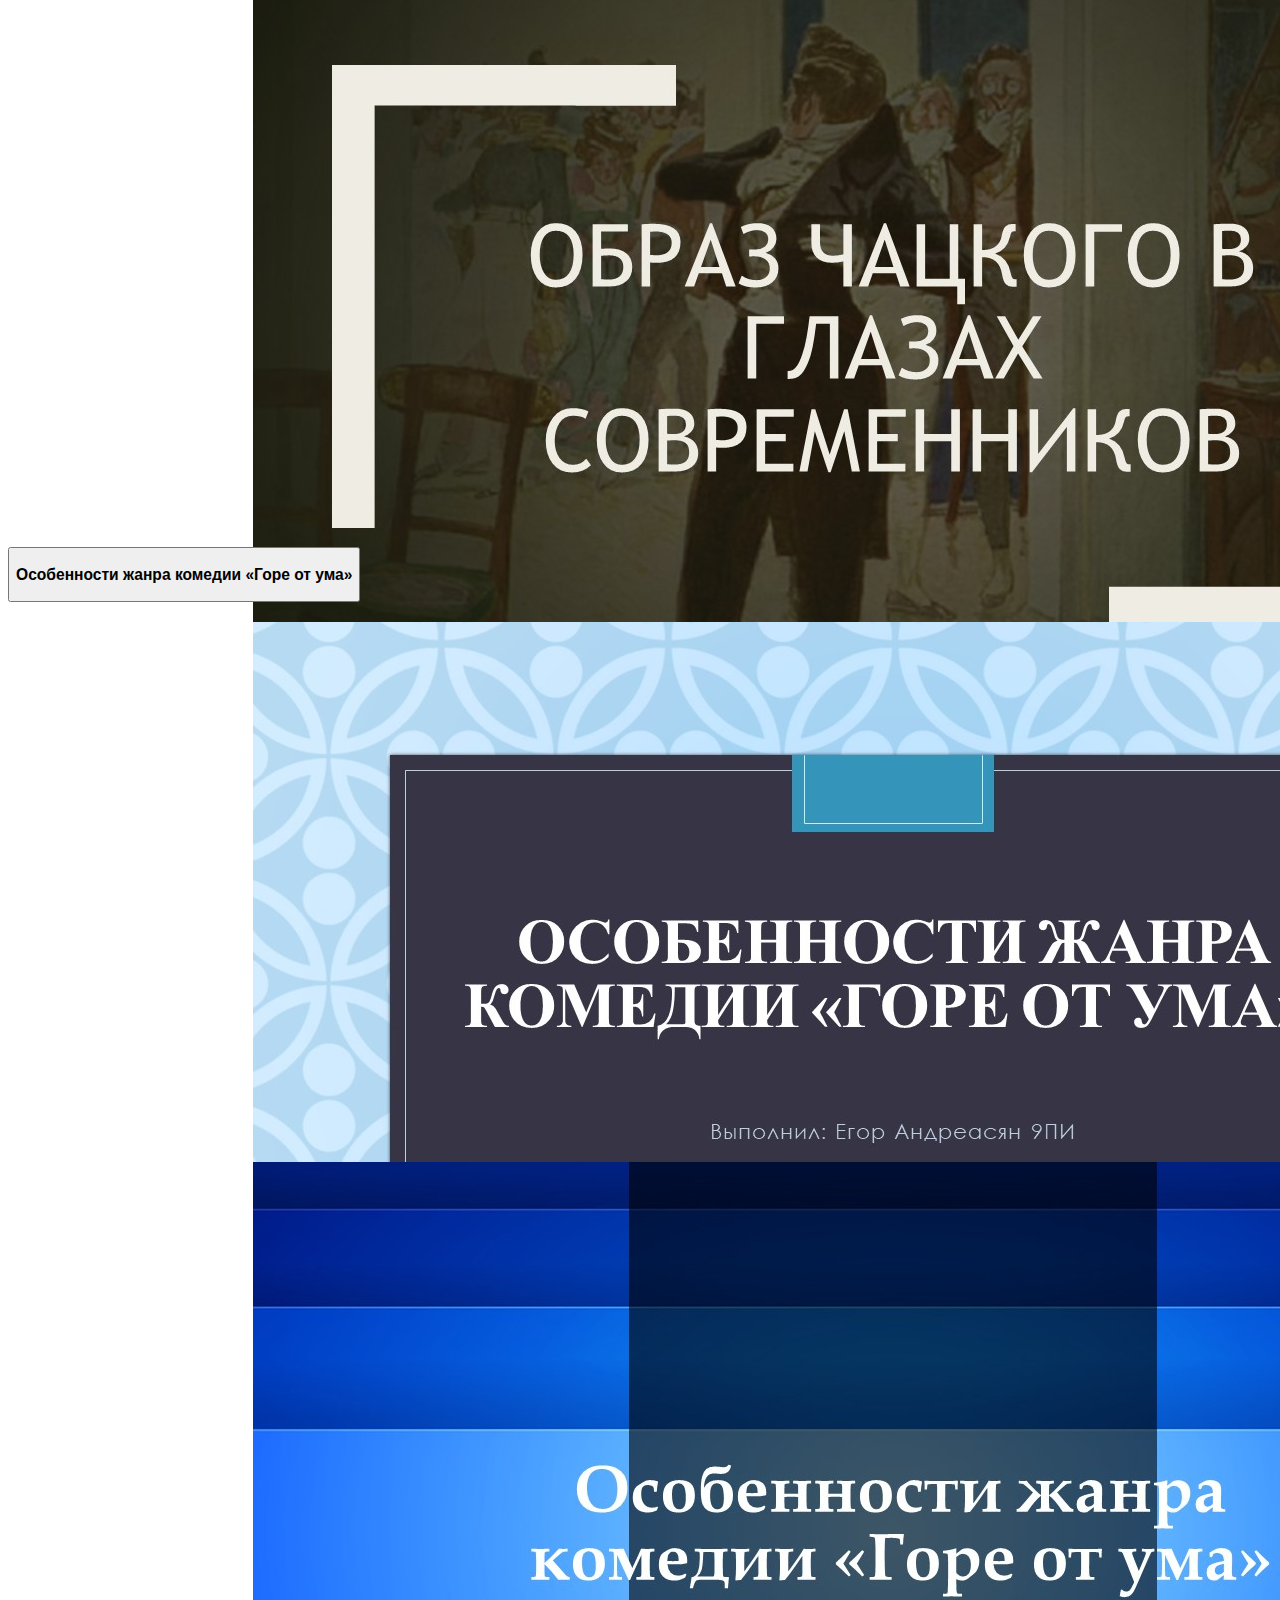
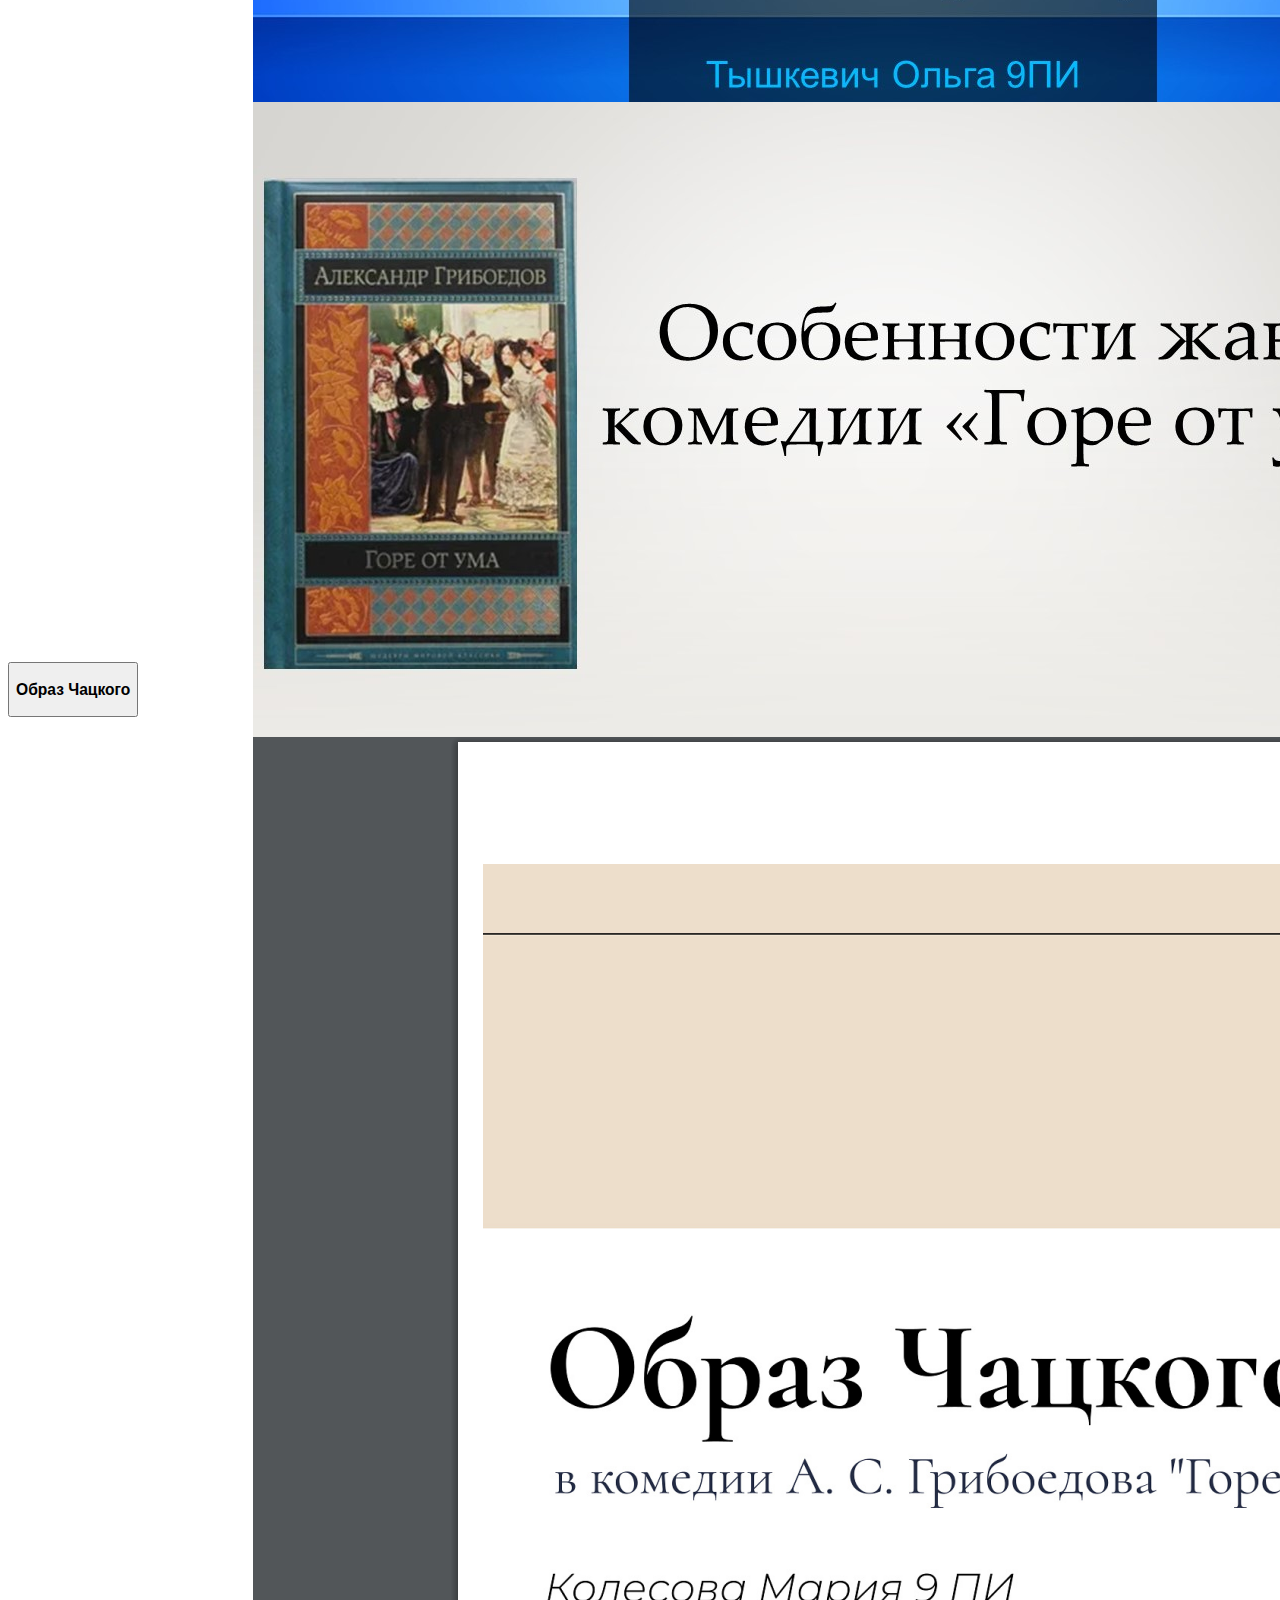
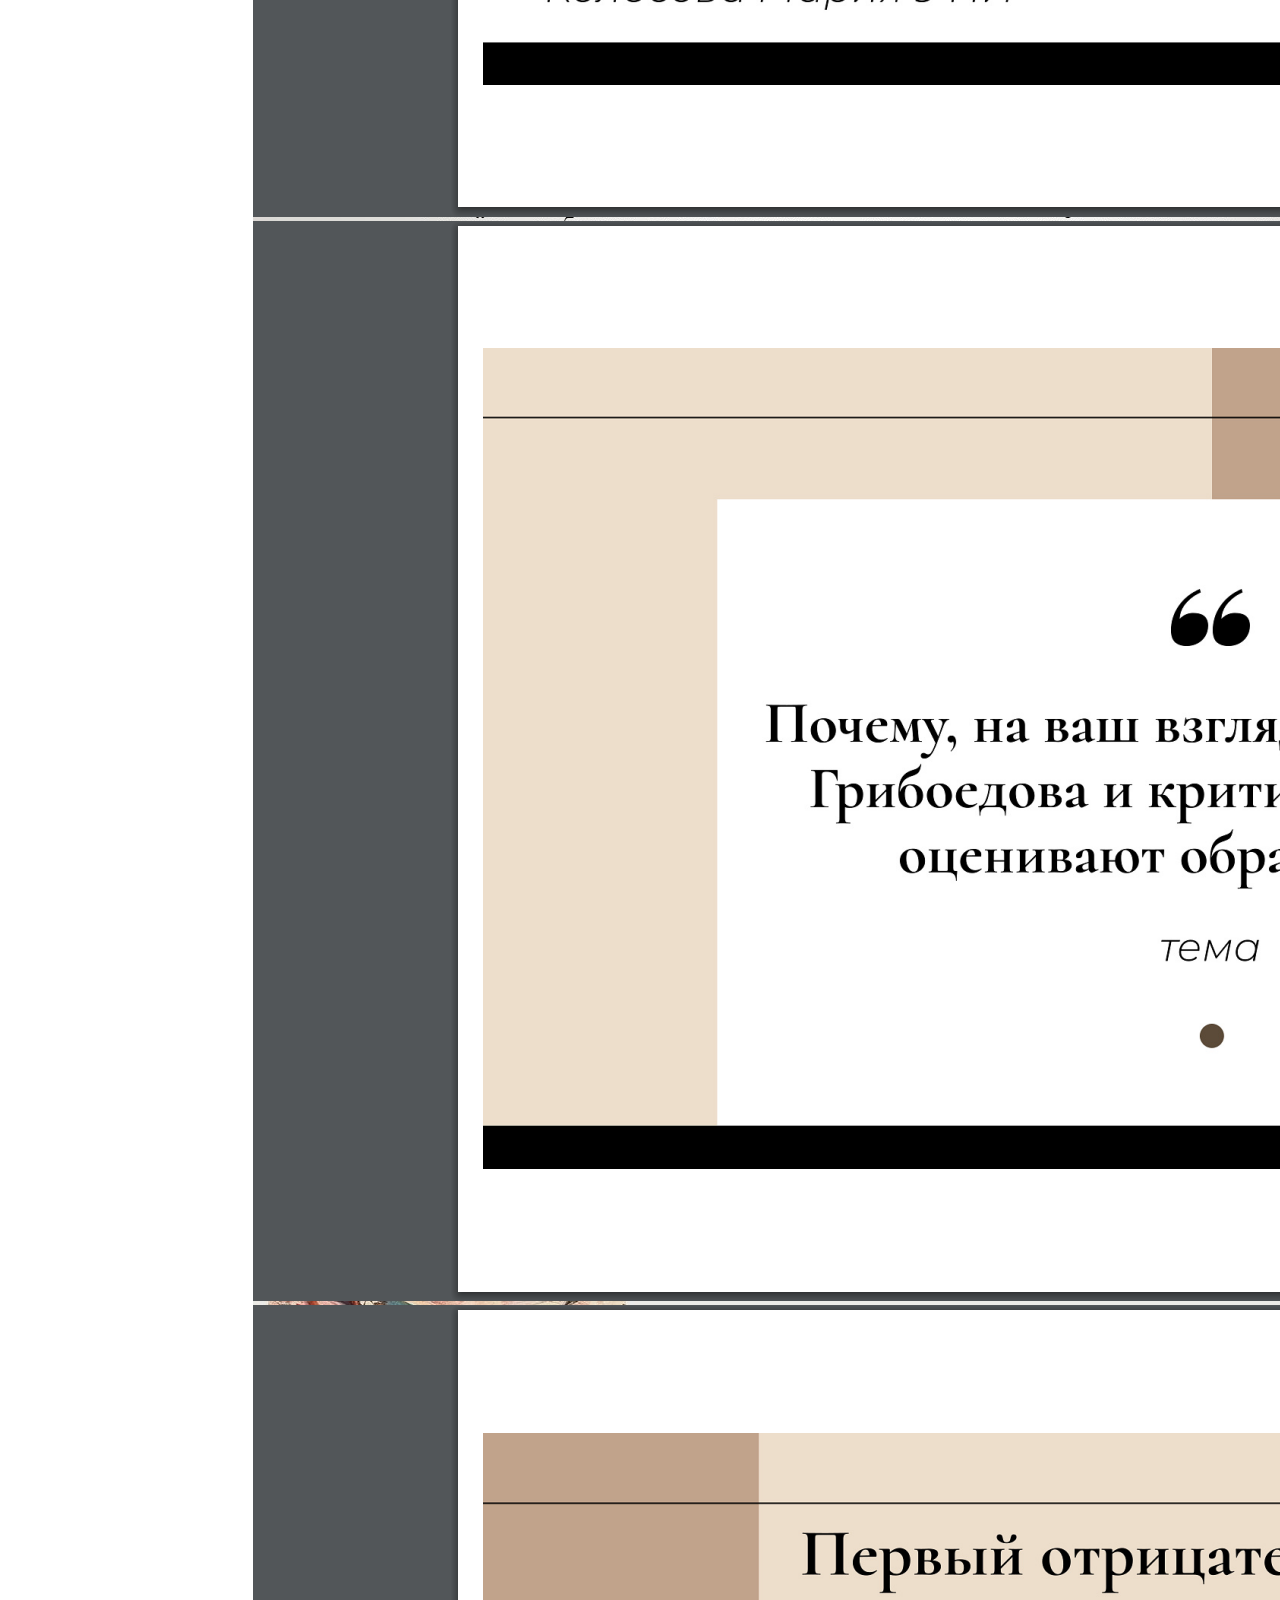
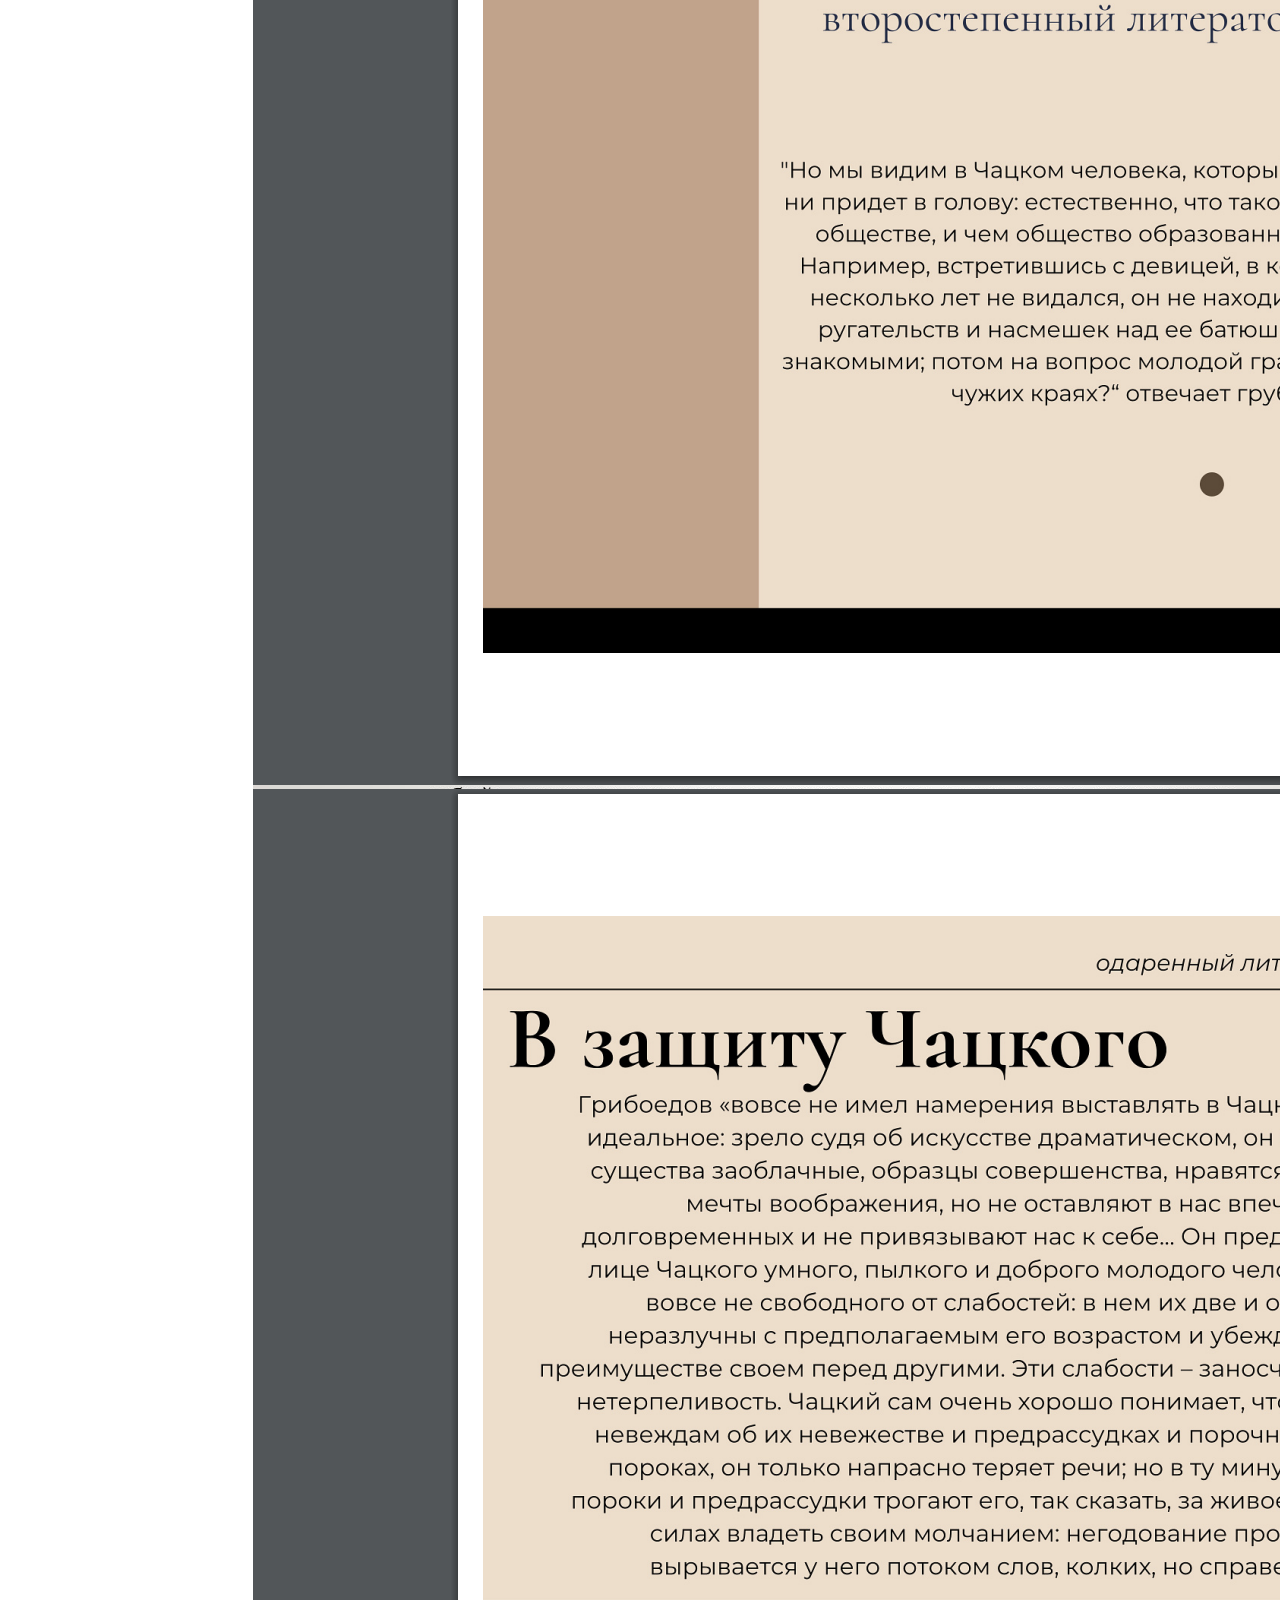
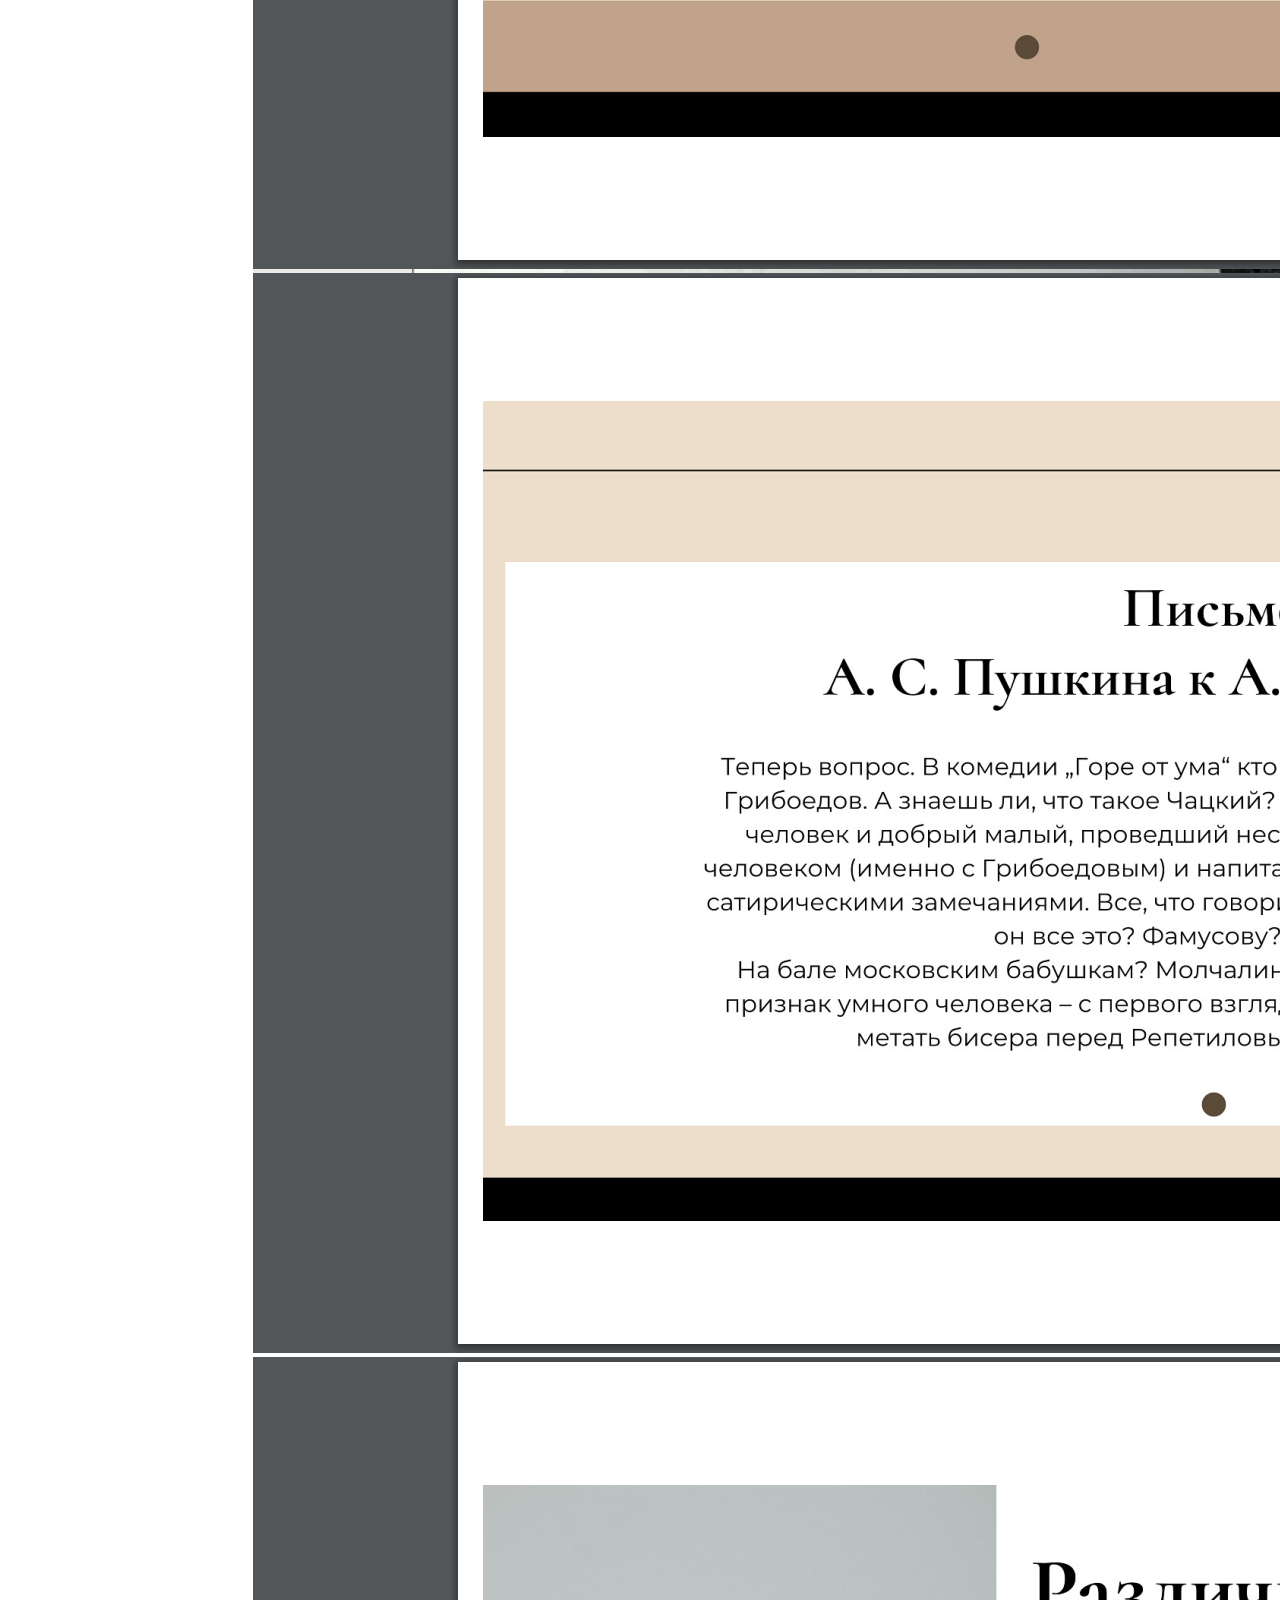
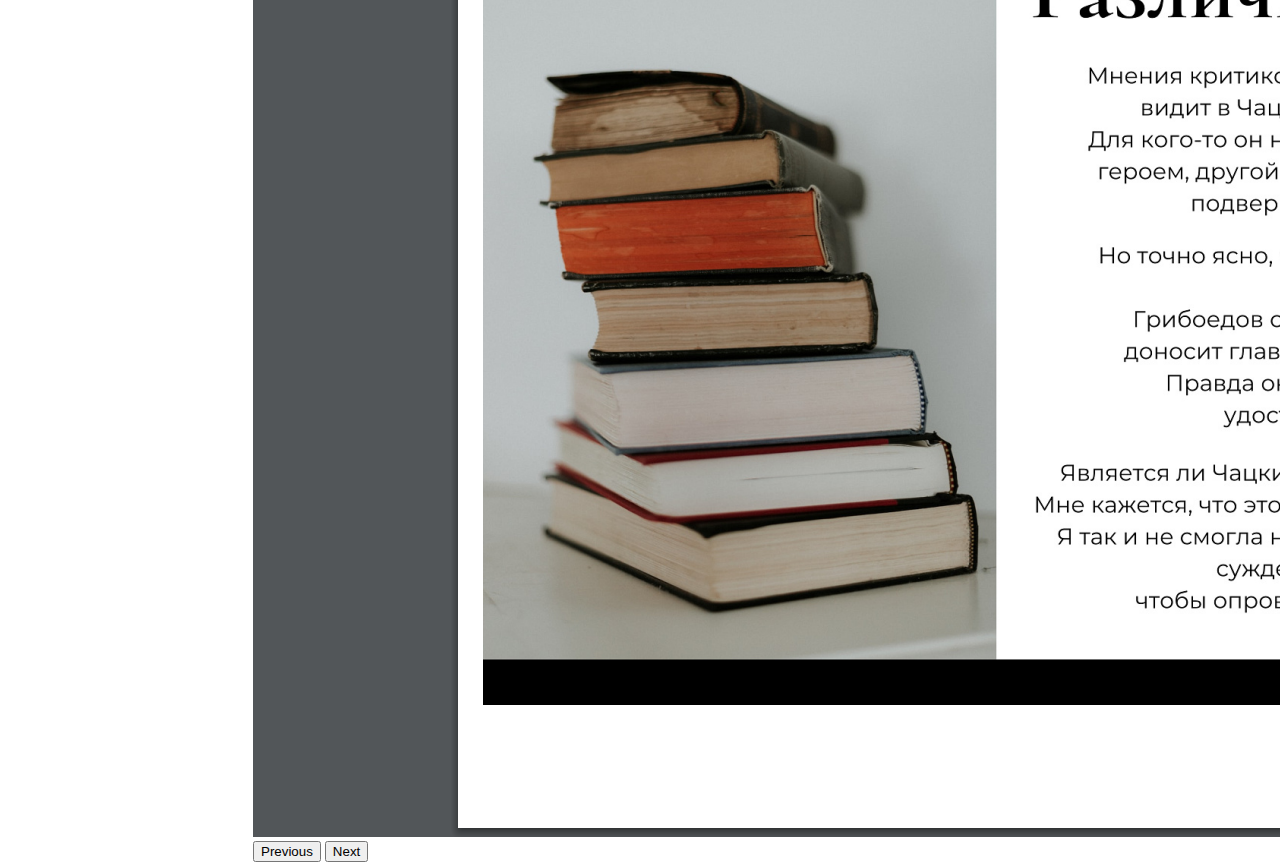
<file: gore_ot_uma/pridintation.html>
<!doctype html>

<html>

  <head>

    <meta charset="utf-8">
    <meta name="viewport" content="width=device-width, initial-scale=1">
    <title>Woe_from_wit</title>
    <link rel="stylesheet" href="styles\st_presa.css">
    <link rel="stylesheet" href="styles\style_nav.css">
    <link href="https://cdn.jsdelivr.net/npm/bootstrap@5.2.2/dist/css/bootstrap.min.css" 
            rel="stylesheet" integrity="sha384-Zenh87qX5JnK2Jl0vWa8Ck2rdkQ2Bzep5IDxbcnCeuOxjzrPF/et3URy9Bv1WTRi" crossorigin="anonymous">

  </head>

  <body>

    <header class="header">
      <nav>
        <ul>
          <li id="logotipe"><img src="pictures\photo1667055189.jpeg"></li>
          <li class="nav-item dropdown" id="minu">
            <a class="nav-link dropdown-toggle" href="#" role="button" data-bs-toggle="dropdown" aria-expanded="false">
              МЕНЮ
            </a>
            <ul class="dropdown-menu">
              <li><a class="dropdown-item" href="home_page.html">О проекте</a></li>
              <li><a class="dropdown-item" href="hisori_gore.html">История создания пьесы</a></li>
              <li><a class="dropdown-item" href="sovremeniki.html">Современники о пьесе</a></li>
              <li><a class="dropdown-item" href="schen_history.html">Сценическая история комедии</a></li>
              <li><a class="dropdown-item" href="rolicost.html">Мода начала 19 века</a></li>
              <li><a class="dropdown-item" href="bal_19B.html">Бальная традиция начала 19 века</a></li>
              <li><a class="dropdown-item" href="osobenosti_ganra.html">Особенности жанра и языка комедии «Горе от ума»</a></li>
              <li><a class="dropdown-item" href="ecronisacia.html">Экранизации комедии «Горе от ума»</a></li>
              <li><a class="dropdown-item" href="reader_gore.html">Мы читаем «Горе от ума»</a></li>
            </ul>
          </li>
            <li><a href="Booktrailer.html">Буктрейлер</a></li>
            <li><a href="VideoUroki.html">Видео – уроки</a></li>
            <li><a href="pridintation.html">Презентации</a></li>
          </ul>
        </nav>
      </header>

      <div class="accordion" id="accordionPanelsStayOpenExample">
      
        <div class="accordion-item">
          <h2 class="accordion-header" id="panelsStayOpen-headingOne">
            <button class="accordion-button" type="button" data-bs-toggle="collapse" data-bs-target="#panelsStayOpen-collapseOne" aria-expanded="true" aria-controls="panelsStayOpen-collapseOne">
              <h3>«Мильон терзаний» Софьи Фамусовой</h3>
            </button>
          </h2>
          <div id="panelsStayOpen-collapseOne" class="accordion-collapse collapse show" aria-labelledby="panelsStayOpen-headingOne">
              <div class="accordion-body">
              
                <div id="carouselExampleDark" class="carousel carousel-dark slide" data-bs-ride="carousel">
                  <div class="carousel-inner">
                    <div class="carousel-item active" data-bs-interval="10000">
                      <img src="pictures\presinration_1\Слайд1.JPG" class="d-block w-100" alt="presintation_alisa">
                    </div>
                    <div class="carousel-item" data-bs-interval="2000">
                      <img src="pictures\presinration_1\Слайд2.JPG" class="d-block w-100" alt="presintation_alisa">
                    </div>
                    <div class="carousel-item">
                      <img src="pictures\presinration_1\Слайд3.JPG" class="d-block w-100" alt="presintation_alisa">
                    </div>
                    <div class="carousel-item">
                      <img src="pictures\presinration_1\Слайд4.JPG" class="d-block w-100" alt="presintation_alisa">
                    </div>
                    <div class="carousel-item">
                      <img src="pictures\presinration_1\Слайд5.JPG" class="d-block w-100" alt="presintation_alisa">
                    </div>
                    <div class="carousel-item">
                      <img src="pictures\presinration_1\Слайд6.JPG" class="d-block w-100" alt="presintation_alisa">
                    </div>
                  </div>
                
                  <button class="carousel-control-prev" type="button" data-bs-target="#carouselExampleDark" data-bs-slide="prev">
                    <span class="carousel-control-prev-icon" aria-hidden="true"></span>
                    <span class="visually-hidden">Previous</span>
                  </button>
                  <button class="carousel-control-next" type="button" data-bs-target="#carouselExampleDark" data-bs-slide="next">
                    <span class="carousel-control-next-icon" aria-hidden="true"></span>
                    <span class="visually-hidden">Next</span>
                  </button>
                </div>
  
              </div>
          </div>
        </div>
  
        <div class="accordion-item">
          <h2 class="accordion-header" id="panelsStayOpen-headingTwo">
            <button class="accordion-button collapsed" type="button" data-bs-toggle="collapse" data-bs-target="#panelsStayOpen-collapseTwo" aria-expanded="false" aria-controls="panelsStayOpen-collapseTwo">
              <h3>Внесценические персонажи в «Горе от ума» и их роль в пьесе»</h3>
            </button>
          </h2>
          <div id="panelsStayOpen-collapseTwo" class="accordion-collapse collapse" aria-labelledby="panelsStayOpen-headingTwo">
            <div class="accordion-body">
              
              <div class="accordion-body">
              
                <div id="carouselExampleDark_one" class="carousel carousel-dark slide" data-bs-ride="carousel">
                  <div class="carousel-inner">
                    <div class="carousel-item active" data-bs-interval="10000">
                      <img src="pictures\presintation_2\Слайд1.JPG" class="d-block w-100" alt="presintation_milana">
                    </div>
                    <div class="carousel-item" data-bs-interval="2000">
                      <img src="pictures\presintation_2\Слайд2.JPG" class="d-block w-100" alt="presintation_milana">
                    </div>
                    <div class="carousel-item">
                      <img src="pictures\presintation_2\Слайд3.JPG" class="d-block w-100" alt="presintation_milana">
                    </div>
                    <div class="carousel-item">
                      <img src="pictures\presintation_2\Слайд4.JPG" class="d-block w-100" alt="presintation_milana">
                    </div>
                    <div class="carousel-item">
                      <img src="pictures\presintation_2\Слайд5.JPG" class="d-block w-100" alt="presintation_milana">
                    </div>
                    <div class="carousel-item">
                      <img src="pictures\presintation_2\Слайд6.JPG" class="d-block w-100" alt="presintation_milana">
                    </div>
                    <div class="carousel-item">
                      <img src="pictures\presintation_2\Слайд7.JPG" class="d-block w-100" alt="presintation_milana">
                    </div>
                    <div class="carousel-item">
                      <img src="pictures\presintation_2\Слайд8.JPG" class="d-block w-100" alt="presintation_milana">
                    </div>
                    <div class="carousel-item">
                      <img src="pictures\presintation_2\Слайд9.JPG" class="d-block w-100" alt="presintation_milana">
                    </div>
                    <div class="carousel-item">
                      <img src="pictures\presintation_2\Слайд10.JPG" class="d-block w-100" alt="presintation_milana">
                    </div>
                    <div class="carousel-item">
                      <img src="pictures\presintation_2\Слайд11.JPG" class="d-block w-100" alt="presintation_milana">
                    </div>
                  </div>
                
                  <button class="carousel-control-prev" type="button" data-bs-target="#carouselExampleDark_one" data-bs-slide="prev">
                    <span class="carousel-control-prev-icon" aria-hidden="true"></span>
                    <span class="visually-hidden">Previous</span>
                  </button>
  
                  <button class="carousel-control-next" type="button" data-bs-target="#carouselExampleDark_one" data-bs-slide="next">
                    <span class="carousel-control-next-icon" aria-hidden="true"></span>
                    <span class="visually-hidden">Next</span>
                  </button>
  
                </div>
  
              </div>
  
            </div>
          </div>
        </div>
  
        <div class="accordion-item">
          <h2 class="accordion-header" id="panelsStayOpen-headingThree">
            <button class="accordion-button collapsed" type="button" data-bs-toggle="collapse" data-bs-target="#panelsStayOpen-collapseThree" aria-expanded="false" aria-controls="panelsStayOpen-collapseThree">
              <h3>Особенности стиля и языка комедии «Горе от ума»</h3>
            </button>
          </h2>
          <div id="panelsStayOpen-collapseThree" class="accordion-collapse collapse" aria-labelledby="panelsStayOpen-headingThree">
            <div class="accordion-body">
  
              <div class="accordion-body">
              
                <div id="carouselExampleDark_second" class="carousel carousel-dark slide" data-bs-ride="carousel">
                  <div class="carousel-inner">
                    <div class="carousel-item active" data-bs-interval="10000">
                      <img src="pictures\presintation_3\Слайд1.JPG" class="d-block w-100" alt="presintation_masha">
                    </div>
                    <div class="carousel-item" data-bs-interval="2000">
                      <img src="pictures\presintation_3\Слайд2.JPG" class="d-block w-100" alt="presintation_masha">
                    </div>
                    <div class="carousel-item">
                      <img src="pictures\presintation_3\Слайд3.JPG" class="d-block w-100" alt="presintation_masha">
                    </div>
                    <div class="carousel-item">
                      <img src="pictures\presintation_3\Слайд4.JPG" class="d-block w-100" alt="presintation_masha">
                    </div>
                    <div class="carousel-item">
                      <img src="pictures\presintation_3\Слайд5.JPG" class="d-block w-100" alt="presintation_masha">
                    </div>
                    <div class="carousel-item">
                      <img src="pictures\presintation_3\Слайд6.JPG" class="d-block w-100" alt="presintation_masha">
                    </div>
                  </div>
                
                  <button class="carousel-control-prev" type="button" data-bs-target="#carouselExampleDark_second" data-bs-slide="prev">
                    <span class="carousel-control-prev-icon" aria-hidden="true"></span>
                    <span class="visually-hidden">Previous</span>
                  </button>
  
                  <button class="carousel-control-next" type="button" data-bs-target="#carouselExampleDark_second" data-bs-slide="next">
                    <span class="carousel-control-next-icon" aria-hidden="true"></span>
                    <span class="visually-hidden">Next</span>
                  </button>
  
                </div>
  
              </div>
  
            </div>
          </div>
        </div>
  
        <div class="accordion-item">
          <h2 class="accordion-header" id="panelsStayOpen-headingFour">
            <button class="accordion-button collapsed" type="button" data-bs-toggle="collapse" data-bs-target="#panelsStayOpen-collapseFour" aria-expanded="false" aria-controls="panelsStayOpen-collapseFour">
              <h3>Почему, на ваш взгляд, современники Грибоедова и критика по – разному оценивали образ Чацкого?</h3>
            </button>
          </h2>
          <div id="panelsStayOpen-collapseFour" class="accordion-collapse collapse" aria-labelledby="panelsStayOpen-headingFour">
            <div class="accordion-body">
  
              <div id="carouselExampleDark_three" class="carousel carousel-dark slide" data-bs-ride="carousel">
                <div class="carousel-inner">
                  <div class="carousel-item active" data-bs-interval="10000">
                    <img src="pictures\presintation_4\lisa\Слайд1.JPG" class="d-block w-100" alt="presintation_lisa">
                  </div>
                  <div class="carousel-item" data-bs-interval="2000">
                    <img src="pictures\presintation_4\lisa\Слайд2.JPG" class="d-block w-100" alt="presintation_lisa">
                  </div>
                  <div class="carousel-item">
                    <img src="pictures\presintation_4\lisa\Слайд3.JPG" class="d-block w-100" alt="presintation_lisa">
                  </div>
                  <div class="carousel-item">
                    <img src="pictures\presintation_4\lisa\Слайд4.JPG" class="d-block w-100" alt="presintation_lisa">
                  </div>
                  <div class="carousel-item">
                    <img src="pictures\presintation_4\lisa\Слайд5.JPG" class="d-block w-100" alt="presintation_lisa">
                  </div>
                  <div class="carousel-item">
                    <img src="pictures\presintation_4\lisa\Слайд6.JPG" class="d-block w-100" alt="presintation_lisa">
                  </div>
                  <div class="carousel-item">
                    <img src="pictures\presintation_4\lisa\Слайд7.JPG" class="d-block w-100" alt="presintation_lisa">
                  </div>
                </div>
              
                <button class="carousel-control-prev" type="button" data-bs-target="#carouselExampleDark_three" data-bs-slide="prev">
                  <span class="carousel-control-prev-icon" aria-hidden="true"></span>
                  <span class="visually-hidden">Previous</span>
                </button>
  
                <button class="carousel-control-next" type="button" data-bs-target="#carouselExampleDark_three" data-bs-slide="next">
                  <span class="carousel-control-next-icon" aria-hidden="true"></span>
                  <span class="visually-hidden">Next</span>
                </button>
  
              </div>
  
              <div class="accordion-body">
  
                <div id="carouselExampleDark_nast" class="carousel carousel-dark slide" data-bs-ride="carousel">
                  <div class="carousel-inner">
                    <div class="carousel-item active" data-bs-interval="10000">
                      <img src="pictures\presintation_4\nastya\Слайд1.JPG" class="d-block w-100" alt="presintation_nastya">
                    </div>
                    <div class="carousel-item" data-bs-interval="2000">
                      <img src="pictures\presintation_4\nastya\Слайд2.JPG" class="d-block w-100" alt="presintation_nastya">
                    </div>
                    <div class="carousel-item">
                      <img src="pictures\presintation_4\nastya\Слайд3.JPG" class="d-block w-100" alt="presintation_nastya">
                    </div>
                    <div class="carousel-item">
                      <img src="pictures\presintation_4\nastya\Слайд4.JPG" class="d-block w-100" alt="presintation_nastya">
                    </div>
                    <div class="carousel-item">
                      <img src="pictures\presintation_4\nastya\Слайд5.JPG" class="d-block w-100" alt="presintation_nastya">
                    </div>
                    <div class="carousel-item">
                      <img src="pictures\presintation_4\nastya\Слайд6.JPG" class="d-block w-100" alt="presintation_nastya">
                    </div>
                    <div class="carousel-item">
                      <img src="pictures\presintation_4\nastya\Слайд7.JPG" class="d-block w-100" alt="presintation_nastya">
                    </div>
                    <div class="carousel-item">
                      <img src="pictures\presintation_4\nastya\Слайд8.JPG" class="d-block w-100" alt="presintation_nastya">
                    </div>
                  </div>
                
                  <button class="carousel-control-prev" type="button" data-bs-target="#carouselExampleDark_nast" data-bs-slide="prev">
                    <span class="carousel-control-prev-icon" aria-hidden="true"></span>
                    <span class="visually-hidden">Previous</span>
                  </button>
    
                  <button class="carousel-control-next" type="button" data-bs-target="#carouselExampleDark_nast" data-bs-slide="next">
                    <span class="carousel-control-next-icon" aria-hidden="true"></span>
                    <span class="visually-hidden">Next</span>
                  </button>
    
                </div>
  
            </div>
          </div>
        </div>
        </div>
  
        <div class="accordion-item">
          <h2 class="accordion-header" id="panelsStayOpen-headingFive">
            <button class="accordion-button collapsed" type="button" data-bs-toggle="collapse" data-bs-target="#panelsStayOpen-collapseFive" aria-expanded="false" aria-controls="panelsStayOpen-collapseFive">
              <h3>Особенности жанра комедии «Горе от ума»</h3>
            </button>
          </h2>
          <div id="panelsStayOpen-collapseFive" class="accordion-collapse collapse" aria-labelledby="panelsStayOpen-headingFive">
            <div class="accordion-body">
  
              <div id="carouselExampleDark_four" class="carousel carousel-dark slide" data-bs-ride="carousel">
                <div class="carousel-inner">
                  <div class="carousel-item active" data-bs-interval="10000">
                    <img src="pictures\presintation_5\egor\Слайд1.JPG" class="d-block w-100" alt="presintation_egor">
                  </div>
                  <div class="carousel-item" data-bs-interval="2000">
                    <img src="pictures\presintation_5\egor\Слайд2.JPG" class="d-block w-100" alt="presintation_egor">
                  </div>
                  <div class="carousel-item">
                    <img src="pictures\presintation_5\egor\Слайд3.JPG" class="d-block w-100" alt="presintation_egor">
                  </div>
                  <div class="carousel-item">
                    <img src="pictures\presintation_5\egor\Слайд4.JPG" class="d-block w-100" alt="presintation_egor">
                  </div>
                  <div class="carousel-item">
                    <img src="pictures\presintation_5\egor\Слайд5.JPG" class="d-block w-100" alt="presintation_egor">
                  </div>
                  <div class="carousel-item">
                    <img src="pictures\presintation_5\egor\Слайд6.JPG" class="d-block w-100" alt="presintation_egor">
                  </div>
                  <div class="carousel-item">
                    <img src="pictures\presintation_5\egor\Слайд7.JPG" class="d-block w-100" alt="presintation_egor">
                  </div>
                  <div class="carousel-item">
                    <img src="pictures\presintation_5\egor\Слайд8.JPG" class="d-block w-100" alt="presintation_egor">
                  </div>
                  <div class="carousel-item">
                    <img src="pictures\presintation_5\egor\Слайд9.JPG" class="d-block w-100" alt="presintation_egor">
                  </div>
                </div>
              
                <button class="carousel-control-prev" type="button" data-bs-target="#carouselExampleDark_four" data-bs-slide="prev">
                  <span class="carousel-control-prev-icon" aria-hidden="true"></span>
                  <span class="visually-hidden">Previous</span>
                </button>
  
                <button class="carousel-control-next" type="button" data-bs-target="#carouselExampleDark_four" data-bs-slide="next">
                  <span class="carousel-control-next-icon" aria-hidden="true"></span>
                  <span class="visually-hidden">Next</span>
                </button>
  
              </div>
  
              <div id="carouselExampleDark_olia" class="carousel carousel-dark slide" data-bs-ride="carousel">
                <div class="carousel-inner">
                  <div class="carousel-item active" data-bs-interval="10000">
                    <img src="pictures\presintation_5\olia\Слайд1.JPG" class="d-block w-100" alt="presintation_olia">
                  </div>
                  <div class="carousel-item" data-bs-interval="2000">
                    <img src="pictures\presintation_5\olia\Слайд2.JPG" class="d-block w-100" alt="presintation_olia">
                  </div>
                  <div class="carousel-item">
                    <img src="pictures\presintation_5\olia\Слайд3.JPG" class="d-block w-100" alt="presintation_olia">
                  </div>
                  <div class="carousel-item">
                    <img src="pictures\presintation_5\olia\Слайд4.JPG" class="d-block w-100" alt="presintation_olia">
                  </div>
                  <div class="carousel-item">
                    <img src="pictures\presintation_5\olia\Слайд5.JPG" class="d-block w-100" alt="presintation_olia">
                  </div>
                  <div class="carousel-item">
                    <img src="pictures\presintation_5\olia\Слайд6.JPG" class="d-block w-100" alt="presintation_olia">
                  </div>
                  <div class="carousel-item">
                    <img src="pictures\presintation_5\olia\Слайд7.JPG" class="d-block w-100" alt="presintation_olia">
                  </div>
                  <div class="carousel-item">
                    <img src="pictures\presintation_5\olia\Слайд8.JPG" class="d-block w-100" alt="presintation_olia">
                  </div>
                </div>
              
                <button class="carousel-control-prev" type="button" data-bs-target="#carouselExampleDark_olia" data-bs-slide="prev">
                  <span class="carousel-control-prev-icon" aria-hidden="true"></span>
                  <span class="visually-hidden">Previous</span>
                </button>
  
                <button class="carousel-control-next" type="button" data-bs-target="#carouselExampleDark_olia" data-bs-slide="next">
                  <span class="carousel-control-next-icon" aria-hidden="true"></span>
                  <span class="visually-hidden">Next</span>
                </button>
  
              </div>
  
              <div id="carouselExampleDark_sasha" class="carousel carousel-dark slide" data-bs-ride="carousel">
                <div class="carousel-inner">
                  <div class="carousel-item active" data-bs-interval="10000">
                    <img src="pictures\presintation_5\sasha\Слайд1.JPG" class="d-block w-100" alt="presintation_sasha">
                  </div>
                  <div class="carousel-item" data-bs-interval="2000">
                    <img src="pictures\presintation_5\sasha\Слайд2.JPG" class="d-block w-100" alt="presintation_sasha">
                  </div>
                  <div class="carousel-item">
                    <img src="pictures\presintation_5\sasha\Слайд3.JPG" class="d-block w-100" alt="presintation_sasha">
                  </div>
                  <div class="carousel-item">
                    <img src="pictures\presintation_5\sasha\Слайд4.JPG" class="d-block w-100" alt="presintation_sasha">
                  </div>
                  <div class="carousel-item">
                    <img src="pictures\presintation_5\sasha\Слайд5.JPG" class="d-block w-100" alt="presintation_sasha">
                  </div>
                  <div class="carousel-item">
                    <img src="pictures\presintation_5\sasha\Слайд6.JPG" class="d-block w-100" alt="presintation_sasha">
                  </div>
                  <div class="carousel-item">
                    <img src="pictures\presintation_5\sasha\Слайд7.JPG" class="d-block w-100" alt="presintation_sasha">
                  </div>
                </div>
              
                <button class="carousel-control-prev" type="button" data-bs-target="#carouselExampleDark_sasha" data-bs-slide="prev">
                  <span class="carousel-control-prev-icon" aria-hidden="true"></span>
                  <span class="visually-hidden">Previous</span>
                </button>
  
                <button class="carousel-control-next" type="button" data-bs-target="#carouselExampleDark_sasha" data-bs-slide="next">
                  <span class="carousel-control-next-icon" aria-hidden="true"></span>
                  <span class="visually-hidden">Next</span>
                </button>
  
              </div>
  
            </div>
          </div>
        </div>
  
        <div class="accordion-item">
          <h2 class="accordion-header" id="panelsStayOpen-headingSix">
            <button class="accordion-button collapsed" type="button" data-bs-toggle="collapse" data-bs-target="#panelsStayOpen-collapseSix" aria-expanded="false" aria-controls="panelsStayOpen-collapseSix">
              <h3>Образ Чацкого</h3>
            </button>
          </h2>
          <div id="panelsStayOpen-collapseSix" class="accordion-collapse collapse" aria-labelledby="panelsStayOpen-headingSix">
            <div class="accordion-body">
  
              <div id="carouselExampleDark_five" class="carousel carousel-dark slide" data-bs-ride="carousel">
                <div class="carousel-inner">
                  <div class="carousel-item active" data-bs-interval="10000">
                    <img src="pictures\presintation_6\slayd_1.png" class="d-block w-100" alt="presintation_masha_kolesova">
                  </div>
                  <div class="carousel-item" data-bs-interval="2000">
                    <img src="pictures\presintation_6\slayd_2.png" class="d-block w-100" alt="presintation_masha_kolesova">
                  </div>
                  <div class="carousel-item">
                    <img src="pictures\presintation_6\slayd_3.png" class="d-block w-100" alt="presintation_masha_kolesova">
                  </div>
                  <div class="carousel-item">
                    <img src="pictures\presintation_6\slayd_4.png" class="d-block w-100" alt="presintation_masha_kolesova">
                  </div>
                  <div class="carousel-item">
                    <img src="pictures\presintation_6\slayd_5.png" class="d-block w-100" alt="presintation_masha_kolesova">
                  </div>
                  <div class="carousel-item">
                    <img src="pictures\presintation_6\slayd_6.png" class="d-block w-100" alt="presintation_masha_kolesova">
                  </div>
                </div>
              
                <button class="carousel-control-prev" type="button" data-bs-target="#carouselExampleDark_five" data-bs-slide="prev">
                  <span class="carousel-control-prev-icon" aria-hidden="true"></span>
                  <span class="visually-hidden">Previous</span>
                </button>
  
                <button class="carousel-control-next" type="button" data-bs-target="#carouselExampleDark_five" data-bs-slide="next">
                  <span class="carousel-control-next-icon" aria-hidden="true"></span>
                  <span class="visually-hidden">Next</span>
                </button>
  
              </div>
              
            </div>
          </div>
        </div>
  
      </div>


    <script src="https://cdn.jsdelivr.net/npm/bootstrap@5.2.2/dist/js/bootstrap.bundle.min.js" 
            integrity="sha384-OERcA2EqjJCMA+/3y+gxIOqMEjwtxJY7qPCqsdltbNJuaOe923+mo//f6V8Qbsw3" crossorigin="anonymous"></script>

  </body>
</html>
</file>
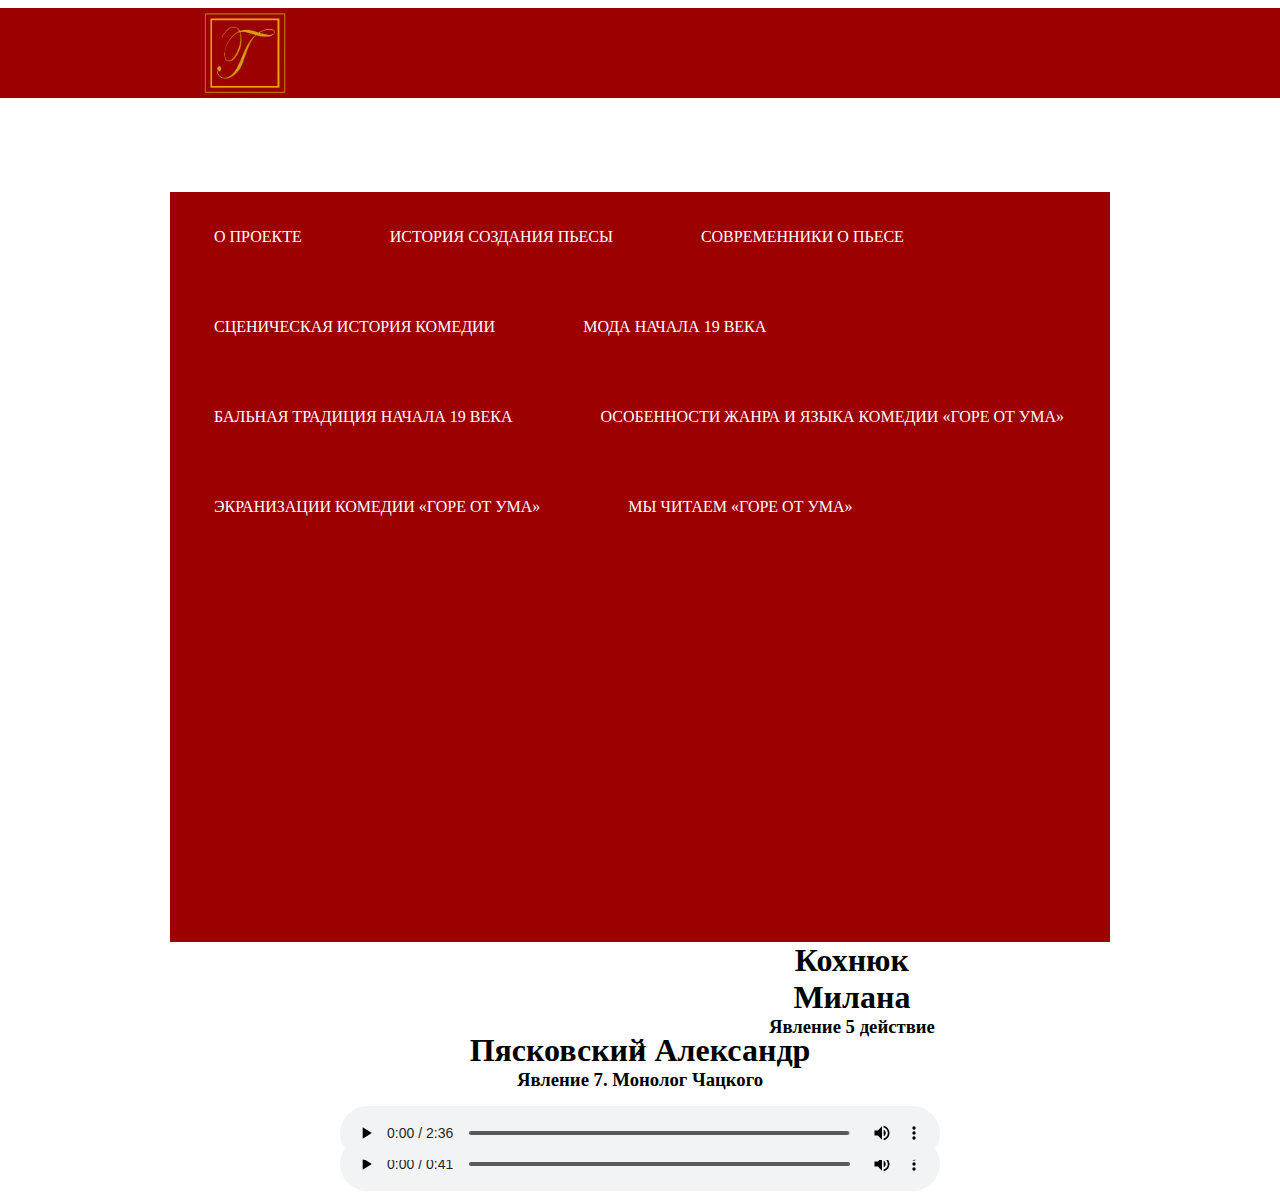
<file: gore_ot_uma/reader_gore.html>
<!doctype html>

<html>

  <head>

    <meta charset="utf-8">
    <meta name="viewport" content="width=device-width, initial-scale=1">
    <title>Woe_from_wit</title>
    <link rel="stylesheet" href="styles\style_nav.css">
    <link rel="stylesheet" href="styles\read_gore.css">
    <link href="https://cdn.jsdelivr.net/npm/bootstrap@5.2.2/dist/css/bootstrap.min.css" 
          rel="stylesheet" integrity="sha384-Zenh87qX5JnK2Jl0vWa8Ck2rdkQ2Bzep5IDxbcnCeuOxjzrPF/et3URy9Bv1WTRi" crossorigin="anonymous">

  </head>

  <body>

    <header class="header">
      <nav>
        <ul>
          <li id="logotipe"><img src="pictures\photo1667055189.jpeg"></li>
          <li class="nav-item dropdown" id="minu">
            <a class="nav-link dropdown-toggle" href="#" role="button" data-bs-toggle="dropdown" aria-expanded="false">
              МЕНЮ
            </a>
            <ul class="dropdown-menu">
              <li><a class="dropdown-item" href="home_page.html">О проекте</a></li>
              <li><a class="dropdown-item" href="hisori_gore.html">История создания пьесы</a></li>
              <li><a class="dropdown-item" href="sovremeniki.html">Современники о пьесе</a></li>
              <li><a class="dropdown-item" href="schen_history.html">Сценическая история комедии</a></li>
              <li><a class="dropdown-item" href="rolicost.html">Мода начала 19 века</a></li>
              <li><a class="dropdown-item" href="bal_19B.html">Бальная традиция начала 19 века</a></li>
              <li><a class="dropdown-item" href="osobenosti_ganra.html">Особенности жанра и языка комедии «Горе от ума»</a></li>
              <li><a class="dropdown-item" href="ecronisacia.html">Экранизации комедии «Горе от ума»</a></li>
              <li><a class="dropdown-item" href="reader_gore.html">Мы читаем «Горе от ума»</a></li>
            </ul>
          </li>
            <li><a href="Booktrailer.html">Буктрейлер</a></li>
            <li><a href="VideoUroki.html">Видео – уроки</a></li>
            <li><a href="pridintation.html">Презентации</a></li>
          </ul>
        </nav>
      </header>

      <div class="reader1">
        <h1>Пясковский Александр</h1>
        <h3>Явление 7. Монолог Чацкого</h3>
        <audio controls src="audio\msg939361434-86475.ogg" type="audio/ogg; codecs=vorbis"></audio>
      </div>

      <div class="reader2">
        <h1>Кохнюк Милана</h1>
        <h3>Явление 5 действие 2</h3>
        <audio controls src="audio\msg1249671561-86703.ogg" type="audio/ogg; codecs=vorbis"></audio>
      </div>

    <script src="https://cdn.jsdelivr.net/npm/bootstrap@5.2.2/dist/js/bootstrap.bundle.min.js" 
        integrity="sha384-OERcA2EqjJCMA+/3y+gxIOqMEjwtxJY7qPCqsdltbNJuaOe923+mo//f6V8Qbsw3" crossorigin="anonymous"></script>

  </body>
</html>
</file>
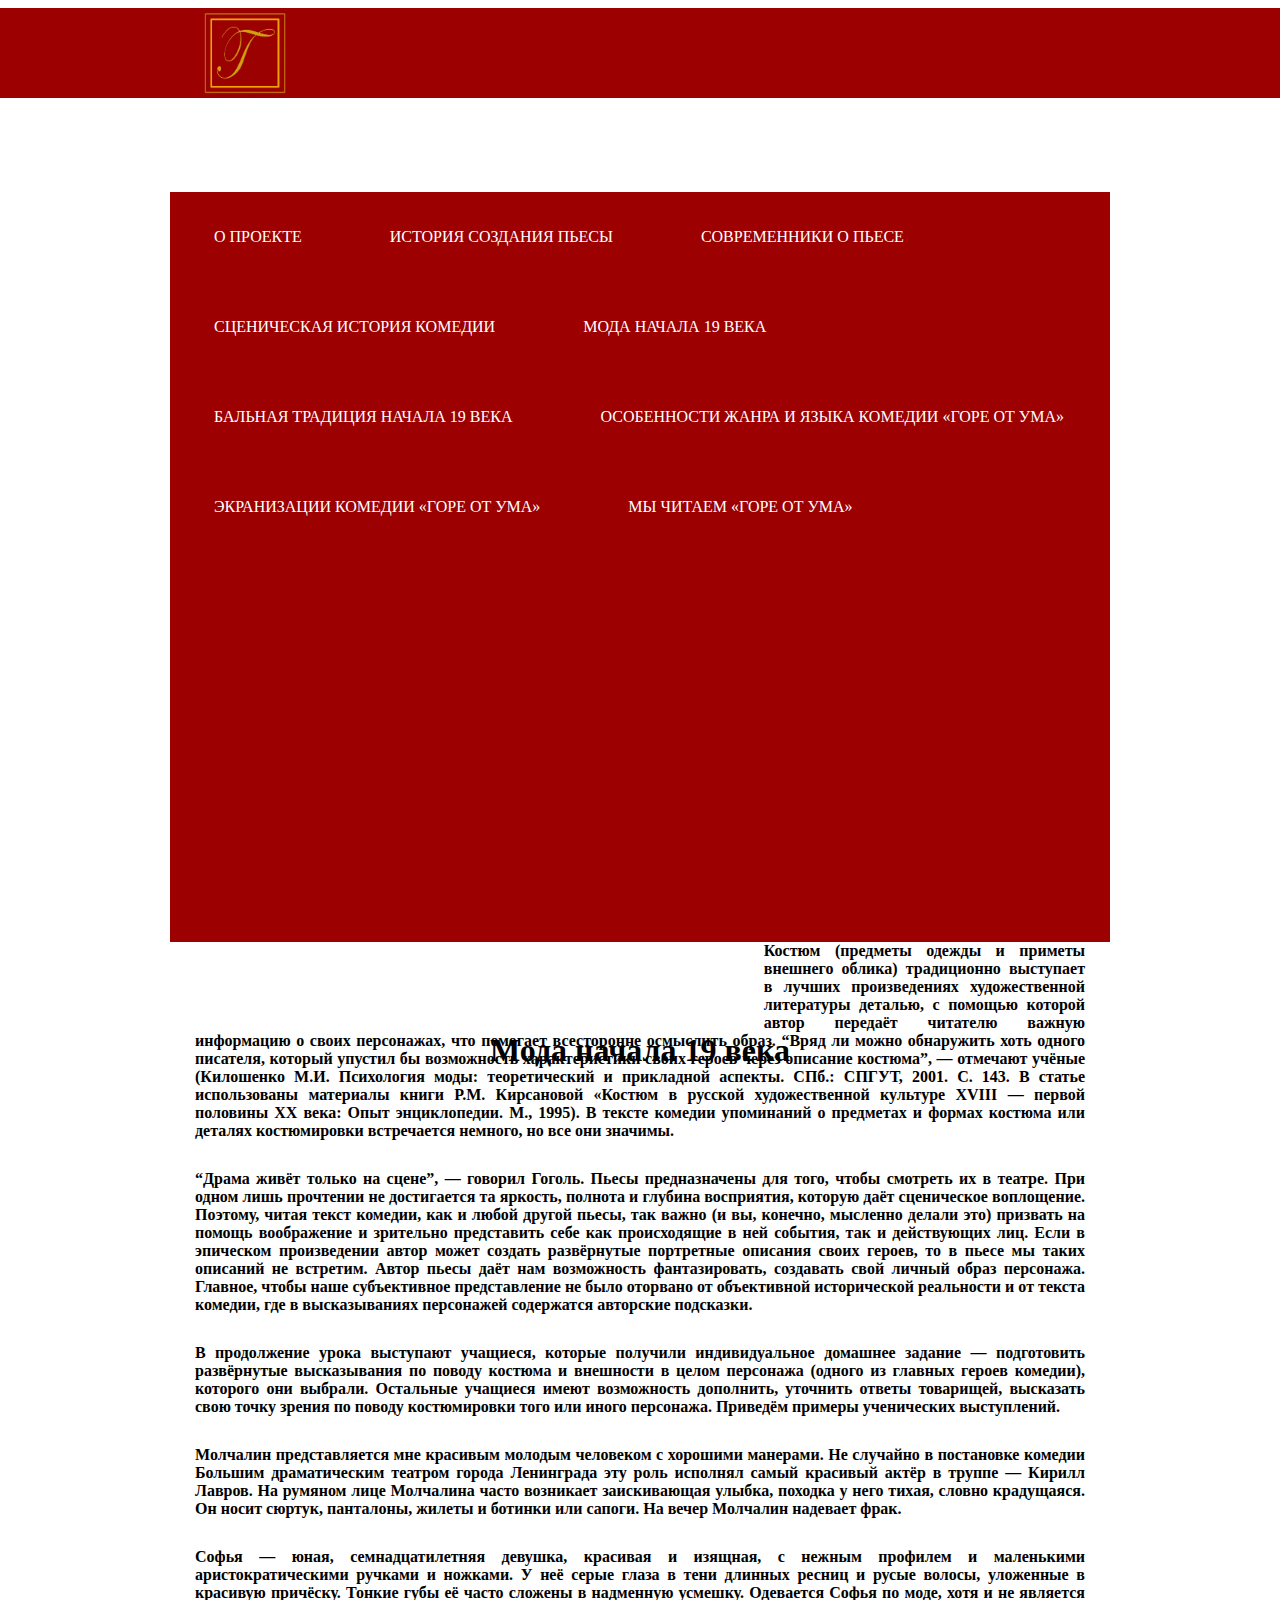
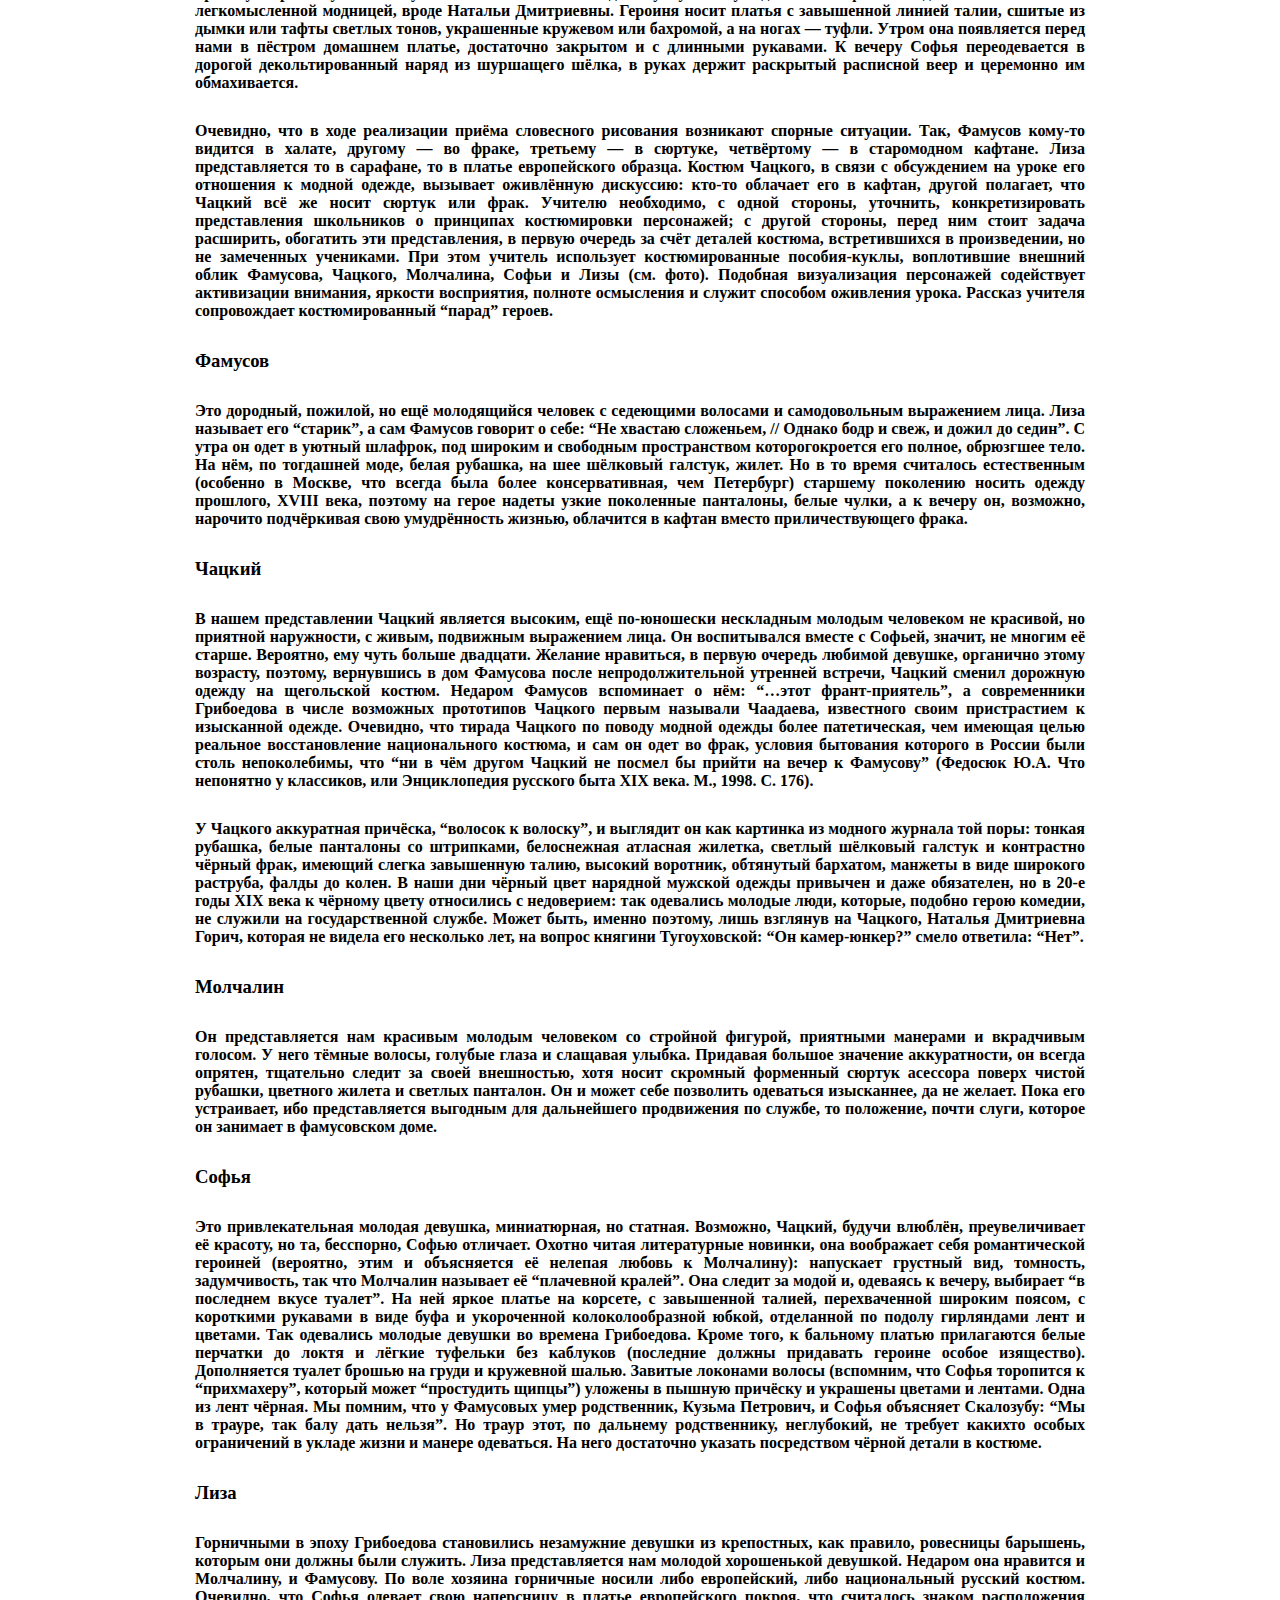
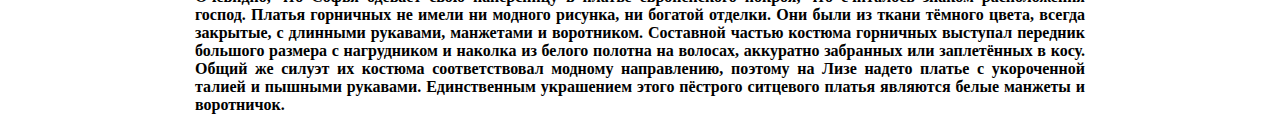
<file: gore_ot_uma/rolicost.html>
<!doctype html>

<html>

  <head>
    
    <meta charset="utf-8">
    <meta name="viewport" content="width=device-width, initial-scale=1">
    <title>Woe_from_wit</title>
    <link rel="stylesheet" href="styles\style_nav.css">
    <link rel="stylesheet" href="styles\style_moda.css">
    <link href="https://cdn.jsdelivr.net/npm/bootstrap@5.2.2/dist/css/bootstrap.min.css" 
          rel="stylesheet" integrity="sha384-Zenh87qX5JnK2Jl0vWa8Ck2rdkQ2Bzep5IDxbcnCeuOxjzrPF/et3URy9Bv1WTRi" crossorigin="anonymous">

  </head>

  <body>
    
    <header class="header">
      <nav>
        <ul>
          <li id="logotipe"><img src="pictures\photo1667055189.jpeg"></li>
          <li class="nav-item dropdown" id="minu">
            <a class="nav-link dropdown-toggle" href="#" role="button" data-bs-toggle="dropdown" aria-expanded="false">
              МЕНЮ
            </a>
            <ul class="dropdown-menu">
              <li><a class="dropdown-item" href="home_page.html">О проекте</a></li>
              <li><a class="dropdown-item" href="hisori_gore.html">История создания пьесы</a></li>
              <li><a class="dropdown-item" href="sovremeniki.html">Современники о пьесе</a></li>
              <li><a class="dropdown-item" href="schen_history.html">Сценическая история комедии</a></li>
              <li><a class="dropdown-item" href="rolicost.html">Мода начала 19 века</a></li>
              <li><a class="dropdown-item" href="bal_19B.html">Бальная традиция начала 19 века</a></li>
              <li><a class="dropdown-item" href="osobenosti_ganra.html">Особенности жанра и языка комедии «Горе от ума»</a></li>
              <li><a class="dropdown-item" href="ecronisacia.html">Экранизации комедии «Горе от ума»</a></li>
              <li><a class="dropdown-item" href="reader_gore.html">Мы читаем «Горе от ума»</a></li>
            </ul>
          </li>
            <li><a href="Booktrailer.html">Буктрейлер</a></li>
            <li><a href="VideoUroki.html">Видео – уроки</a></li>
            <li><a href="pridintation.html">Презентации</a></li>
          </ul>
        </nav>
      </header>

      <div class="name">
        <h1 >Мода начала 19 века</h1>
      </div>

      <div class="text">
        <h4>Костюм (предметы одежды и приметы внешнего облика) традиционно выступает в
            лучших произведениях художественной литературы деталью, с помощью которой автор
            передаёт читателю важную информацию о своих персонажах, что помогает всесторонне
            осмыслить образ. “Вряд ли можно обнаружить хоть одного писателя, который упустил
            бы возможность характеристики своих героев через описание костюма”, — отмечают
            учёные (Килошенко М.И. Психология моды: теоретический и прикладной аспекты.
            СПб.: СПГУТ, 2001. С. 143. В статье использованы материалы книги Р.М. Кирсановой
            «Костюм в русской художественной культуре XVIII — первой половины XX века: Опыт
            энциклопедии. М., 1995).
            В тексте комедии упоминаний о предметах и формах костюма или деталях
            костюмировки встречается немного, но все они значимы.</h4>
        <h4>“Драма живёт только на сцене”, — говорил Гоголь. Пьесы предназначены для того,
            чтобы смотреть их в театре. При одном лишь прочтении не достигается та яркость,
            полнота и глубина восприятия, которую даёт сценическое воплощение. Поэтому,
            читая текст комедии, как и любой другой пьесы, так важно (и вы, конечно,
            мысленно делали это) призвать на помощь воображение и зрительно представить себе
            как происходящие в ней события, так и действующих лиц. Если в эпическом
            произведении автор может создать развёрнутые портретные описания своих героев,
            то в пьесе мы таких описаний не встретим. Автор пьесы даёт нам возможность
            фантазировать, создавать свой личный образ персонажа. Главное, чтобы наше
            субъективное представление не было оторвано от объективной исторической
            реальности и от текста комедии, где в высказываниях персонажей содержатся
            авторские подсказки.
            </h4>
        <h4>В продолжение урока выступают учащиеся, которые получили индивидуальное домашнее
            задание — подготовить развёрнутые высказывания по поводу костюма и внешности в
            целом персонажа (одного из главных героев комедии), которого они выбрали.
            Остальные учащиеся имеют возможность дополнить, уточнить ответы товарищей,
            высказать свою точку зрения по поводу костюмировки того или иного персонажа.
            Приведём примеры ученических выступлений.</h4>
        <h4>Молчалин представляется мне красивым молодым человеком с хорошими манерами. Не
            случайно в постановке комедии Большим драматическим театром города Ленинграда
            эту роль исполнял самый красивый актёр в труппе — Кирилл Лавров. На румяном лице
            Молчалина часто возникает заискивающая улыбка, походка у него тихая, словно
            крадущаяся. Он носит сюртук, панталоны, жилеты и ботинки или сапоги. На вечер
            Молчалин надевает фрак.
            </h4>
        <h4>Софья — юная, семнадцатилетняя девушка, красивая и изящная, с нежным профилем и
            маленькими аристократическими ручками и ножками. У неё серые глаза в тени
            длинных ресниц и русые волосы, уложенные в красивую причёску. Тонкие губы её
            часто сложены в надменную усмешку. Одевается Софья по моде, хотя и не является
            легкомысленной модницей, вроде Натальи Дмитриевны. Героиня носит платья с
            завышенной линией талии, сшитые из дымки или тафты светлых тонов, украшенные
            кружевом или бахромой, а на ногах — туфли. Утром она появляется перед нами в
            пёстром домашнем платье, достаточно закрытом и с длинными рукавами. К вечеру
            Софья переодевается в дорогой декольтированный наряд из шуршащего шёлка, в руках
            держит раскрытый расписной веер и церемонно им обмахивается.
            </h4>
        <h4>Очевидно, что в ходе реализации приёма словесного рисования возникают спорные
            ситуации. Так, Фамусов кому-то видится в халате, другому — во фраке, третьему —
            в сюртуке, четвёртому — в старомодном кафтане. Лиза представляется то в
            сарафане, то в платье европейского образца. Костюм Чацкого, в связи с
            обсуждением на уроке его отношения к модной одежде, вызывает оживлённую
            дискуссию: кто-то облачает его в кафтан, другой полагает, что Чацкий всё же
            носит сюртук или фрак. Учителю необходимо, с одной стороны, уточнить,
            конкретизировать представления школьников о принципах костюмировки персонажей; с
            другой стороны, перед ним стоит задача расширить, обогатить эти представления, в
            первую очередь за счёт деталей костюма, встретившихся в произведении, но не
            замеченных учениками. При этом учитель использует костюмированные пособия-куклы,
            воплотившие внешний облик Фамусова, Чацкого, Молчалина, Софьи и Лизы (см. фото).
            Подобная визуализация персонажей содействует активизации внимания, яркости
            восприятия, полноте осмысления и служит способом оживления урока. Рассказ
            учителя сопровождает костюмированный “парад” героев.
            </h4>
        <h3>Фамусов</h3>
        <h4>Это дородный, пожилой, но ещё молодящийся человек с седеющими волосами
            и самодовольным выражением лица. Лиза называет его “старик”, а сам Фамусов
            говорит о себе: “Не хвастаю сложеньем, // Однако бодр и свеж, и дожил до седин”.
            С утра он одет в уютный шлафрок, под широким и свободным пространством которогокроется его полное, обрюзгшее тело. На нём, по тогдашней моде, белая рубашка, на
            шее шёлковый галстук, жилет. Но в то время считалось естественным (особенно в
            Москве, что всегда была более консервативная, чем Петербург) старшему поколению
            носить одежду прошлого, XVIII века, поэтому на герое надеты узкие поколенные
            панталоны, белые чулки, а к вечеру он, возможно, нарочито подчёркивая свою
            умудрённость жизнью, облачится в кафтан вместо приличествующего фрака.
            </h4>
            <h3>Чацкий</h3>
            <h4> В нашем представлении Чацкий является высоким, ещё по-юношески
                нескладным молодым человеком не красивой, но приятной наружности, с живым,
                подвижным выражением лица. Он воспитывался вместе с Софьей, значит, не многим её
                старше. Вероятно, ему чуть больше двадцати. Желание нравиться, в первую очередь
                любимой девушке, органично этому возрасту, поэтому, вернувшись в дом Фамусова
                после непродолжительной утренней встречи, Чацкий сменил дорожную одежду на
                щегольской костюм. Недаром Фамусов вспоминает о нём: “…этот франт-приятель”, а
                современники Грибоедова в числе возможных прототипов Чацкого первым называли
                Чаадаева, известного своим пристрастием к изысканной одежде. Очевидно, что
                тирада Чацкого по поводу модной одежды более патетическая, чем имеющая целью
                реальное восстановление национального костюма, и сам он одет во фрак, условия
                бытования которого в России были столь непоколебимы, что “ни в чём другом Чацкий
                не посмел бы прийти на вечер к Фамусову” (Федосюк Ю.А. Что непонятно у
                классиков, или Энциклопедия русского быта XIX века. М., 1998. С. 176).
                </h4>
            <h4>У Чацкого аккуратная причёска, “волосок к волоску”, и выглядит он как картинка
                из модного журнала той поры: тонкая рубашка, белые панталоны со штрипками,
                белоснежная атласная жилетка, светлый шёлковый галстук и контрастно чёрный фрак,
                имеющий слегка завышенную талию, высокий воротник, обтянутый бархатом, манжеты в
                виде широкого раструба, фалды до колен. В наши дни чёрный цвет нарядной мужской
                одежды привычен и даже обязателен, но в 20-е годы XIX века к чёрному цвету
                относились с недоверием: так одевались молодые люди, которые, подобно герою
                комедии, не служили на государственной службе. Может быть, именно поэтому, лишь
                взглянув на Чацкого, Наталья Дмитриевна Горич, которая не видела его несколько
                лет, на вопрос княгини Тугоуховской: “Он камер-юнкер?” смело ответила: “Нет”.</h4>
            <h3>Молчалин</h3>
            <h4>Он представляется нам красивым молодым человеком со стройной фигурой,
                приятными манерами и вкрадчивым голосом. У него тёмные волосы, голубые глаза и
                слащавая улыбка. Придавая большое значение аккуратности, он всегда опрятен,
                тщательно следит за своей внешностью, хотя носит скромный форменный сюртук
                асессора поверх чистой рубашки, цветного жилета и светлых панталон. Он и может
                себе позволить одеваться изысканнее, да не желает. Пока его устраивает, ибо
                представляется выгодным для дальнейшего продвижения по службе, то положение,
                почти слуги, которое он занимает в фамусовском доме.
                </h4>
            <h3>Софья</h3>
            <h4>Это привлекательная молодая девушка, миниатюрная, но статная. Возможно,
                Чацкий, будучи влюблён, преувеличивает её красоту, но та, бесспорно, Софью
                отличает. Охотно читая литературные новинки, она воображает себя романтической
                героиней (вероятно, этим и объясняется её нелепая любовь к Молчалину): напускает
                грустный вид, томность, задумчивость, так что Молчалин называет её “плачевной
                кралей”. Она следит за модой и, одеваясь к вечеру, выбирает “в последнем вкусе
                туалет”. На ней яркое платье на корсете, с завышенной талией, перехваченной
                широким поясом, с короткими рукавами в виде буфа и укороченной колоколообразной
                юбкой, отделанной по подолу гирляндами лент и цветами. Так одевались молодые
                девушки во времена Грибоедова. Кроме того, к бальному платью прилагаются белые
                перчатки до локтя и лёгкие туфельки без каблуков (последние должны придавать
                героине особое изящество). Дополняется туалет брошью на груди и кружевной шалью.
                Завитые локонами волосы (вспомним, что Софья торопится к “прихмахеру”, который
                может “простудить щипцы”) уложены в пышную причёску и украшены цветами и
                лентами. Одна из лент чёрная. Мы помним, что у Фамусовых умер родственник,
                Кузьма Петрович, и Софья объясняет Скалозубу: “Мы в трауре, так балу дать
                нельзя”. Но траур этот, по дальнему родственнику, неглубокий, не требует какихто особых ограничений в укладе жизни и манере одеваться. На него достаточно
                указать посредством чёрной детали в костюме.
                </h4>
            <h3>Лиза</h3>
            <h4>Горничными в эпоху Грибоедова становились незамужние девушки из
                крепостных, как правило, ровесницы барышень, которым они должны были служить.
                Лиза представляется нам молодой хорошенькой девушкой. Недаром она нравится и
                Молчалину, и Фамусову. По воле хозяина горничные носили либо европейский, либо
                национальный русский костюм. Очевидно, что Софья одевает свою наперсницу в
                платье европейского покроя, что считалось знаком расположения господ. Платья
                горничных не имели ни модного рисунка, ни богатой отделки. Они были из ткани
                тёмного цвета, всегда закрытые, с длинными рукавами, манжетами и воротником.
                Составной частью костюма горничных выступал передник большого размера с
                нагрудником и наколка из белого полотна на волосах, аккуратно забранных или
                заплетённых в косу. Общий же силуэт их костюма соответствовал модному
                направлению, поэтому на Лизе надето платье с укороченной талией и пышными
                рукавами. Единственным украшением этого пёстрого ситцевого платья являются белые
                манжеты и воротничок.</h4>
      </div>

    <script src="https://cdn.jsdelivr.net/npm/bootstrap@5.2.2/dist/js/bootstrap.bundle.min.js" 
        integrity="sha384-OERcA2EqjJCMA+/3y+gxIOqMEjwtxJY7qPCqsdltbNJuaOe923+mo//f6V8Qbsw3" crossorigin="anonymous"></script>

  </body>
</html>
</file>
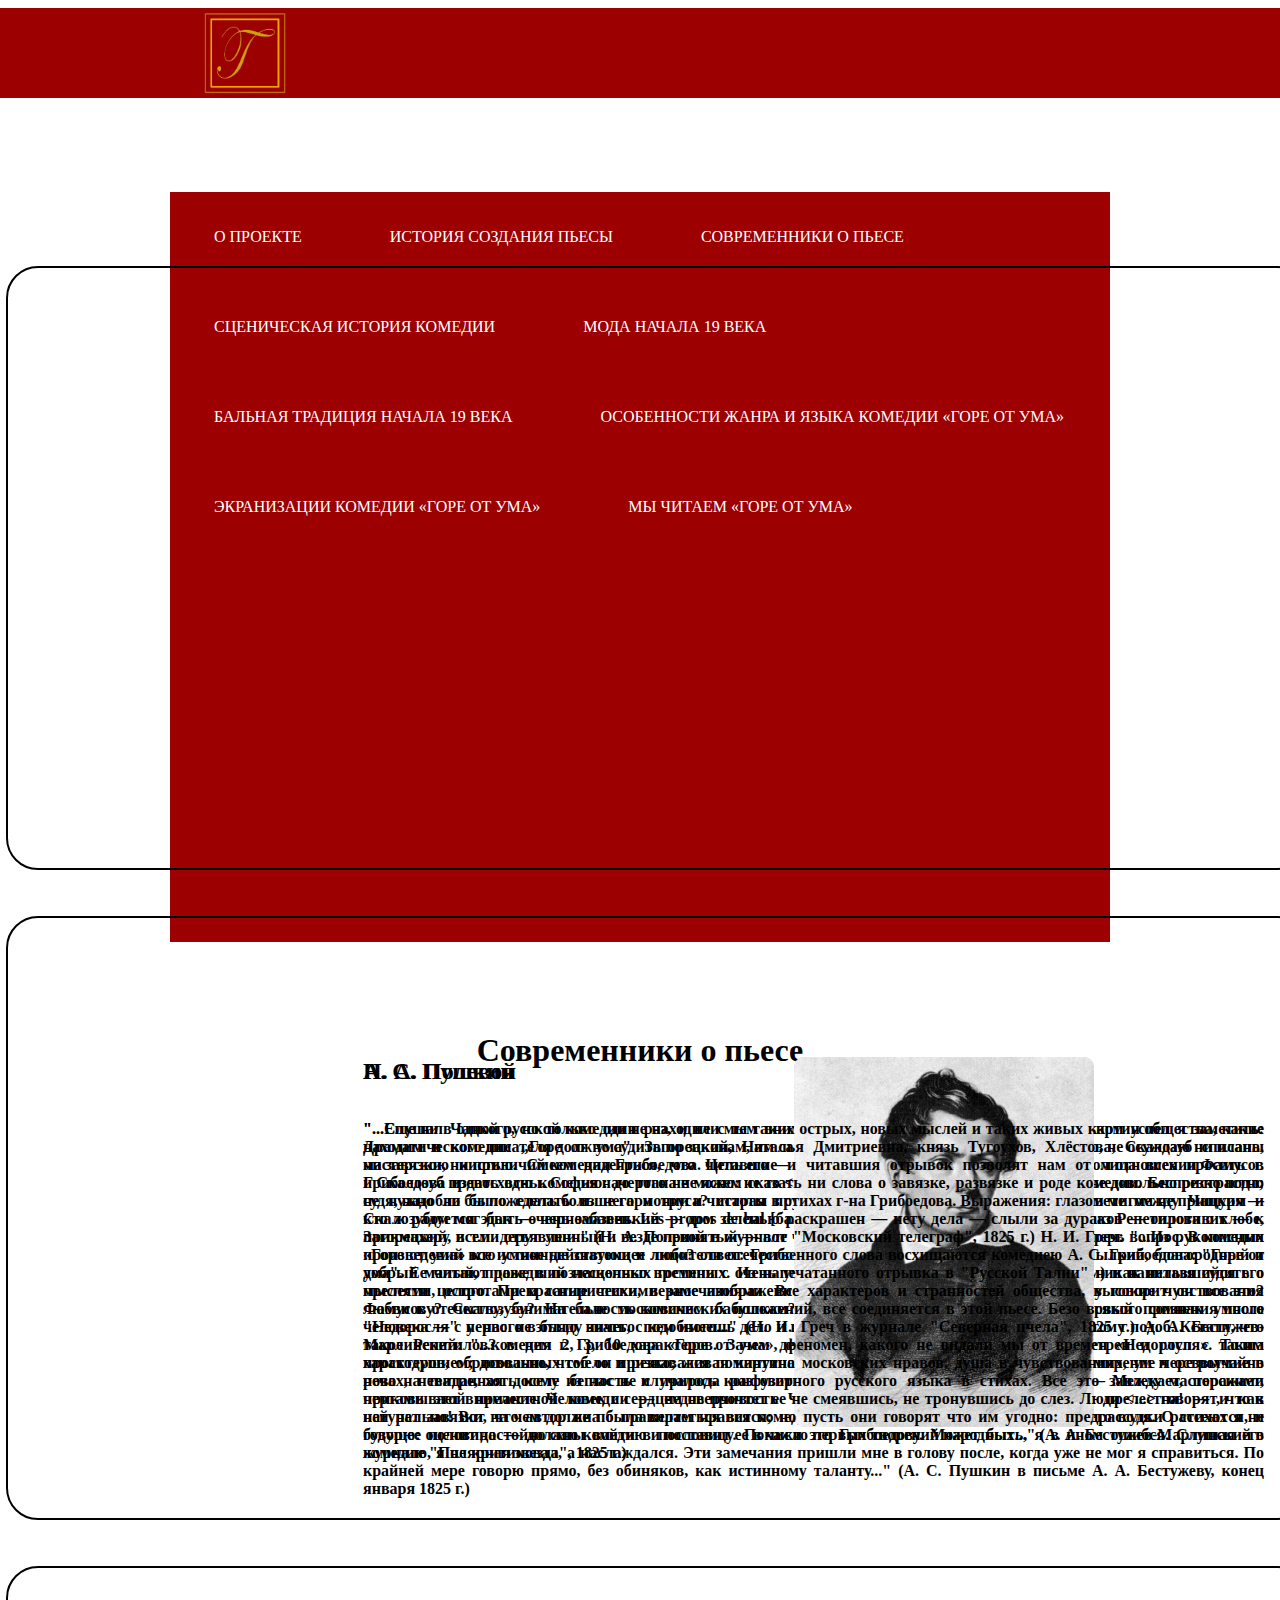
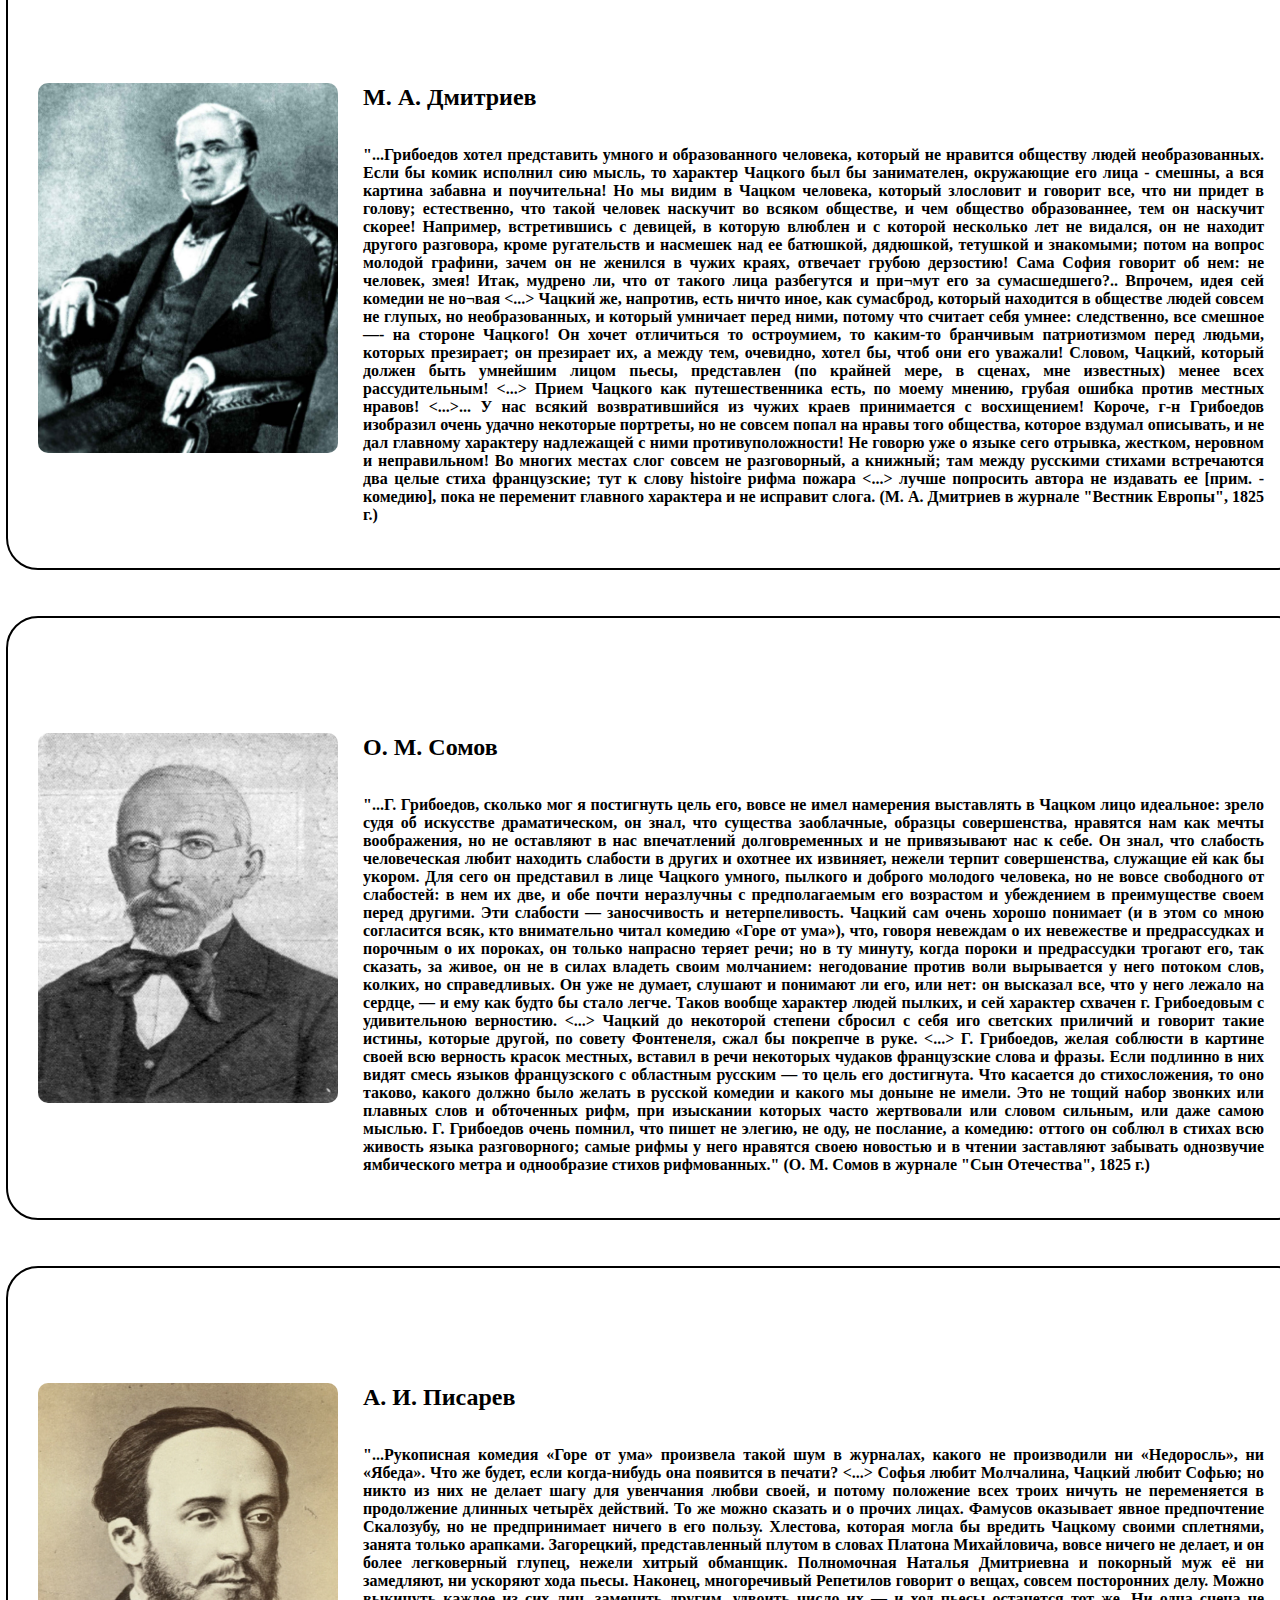
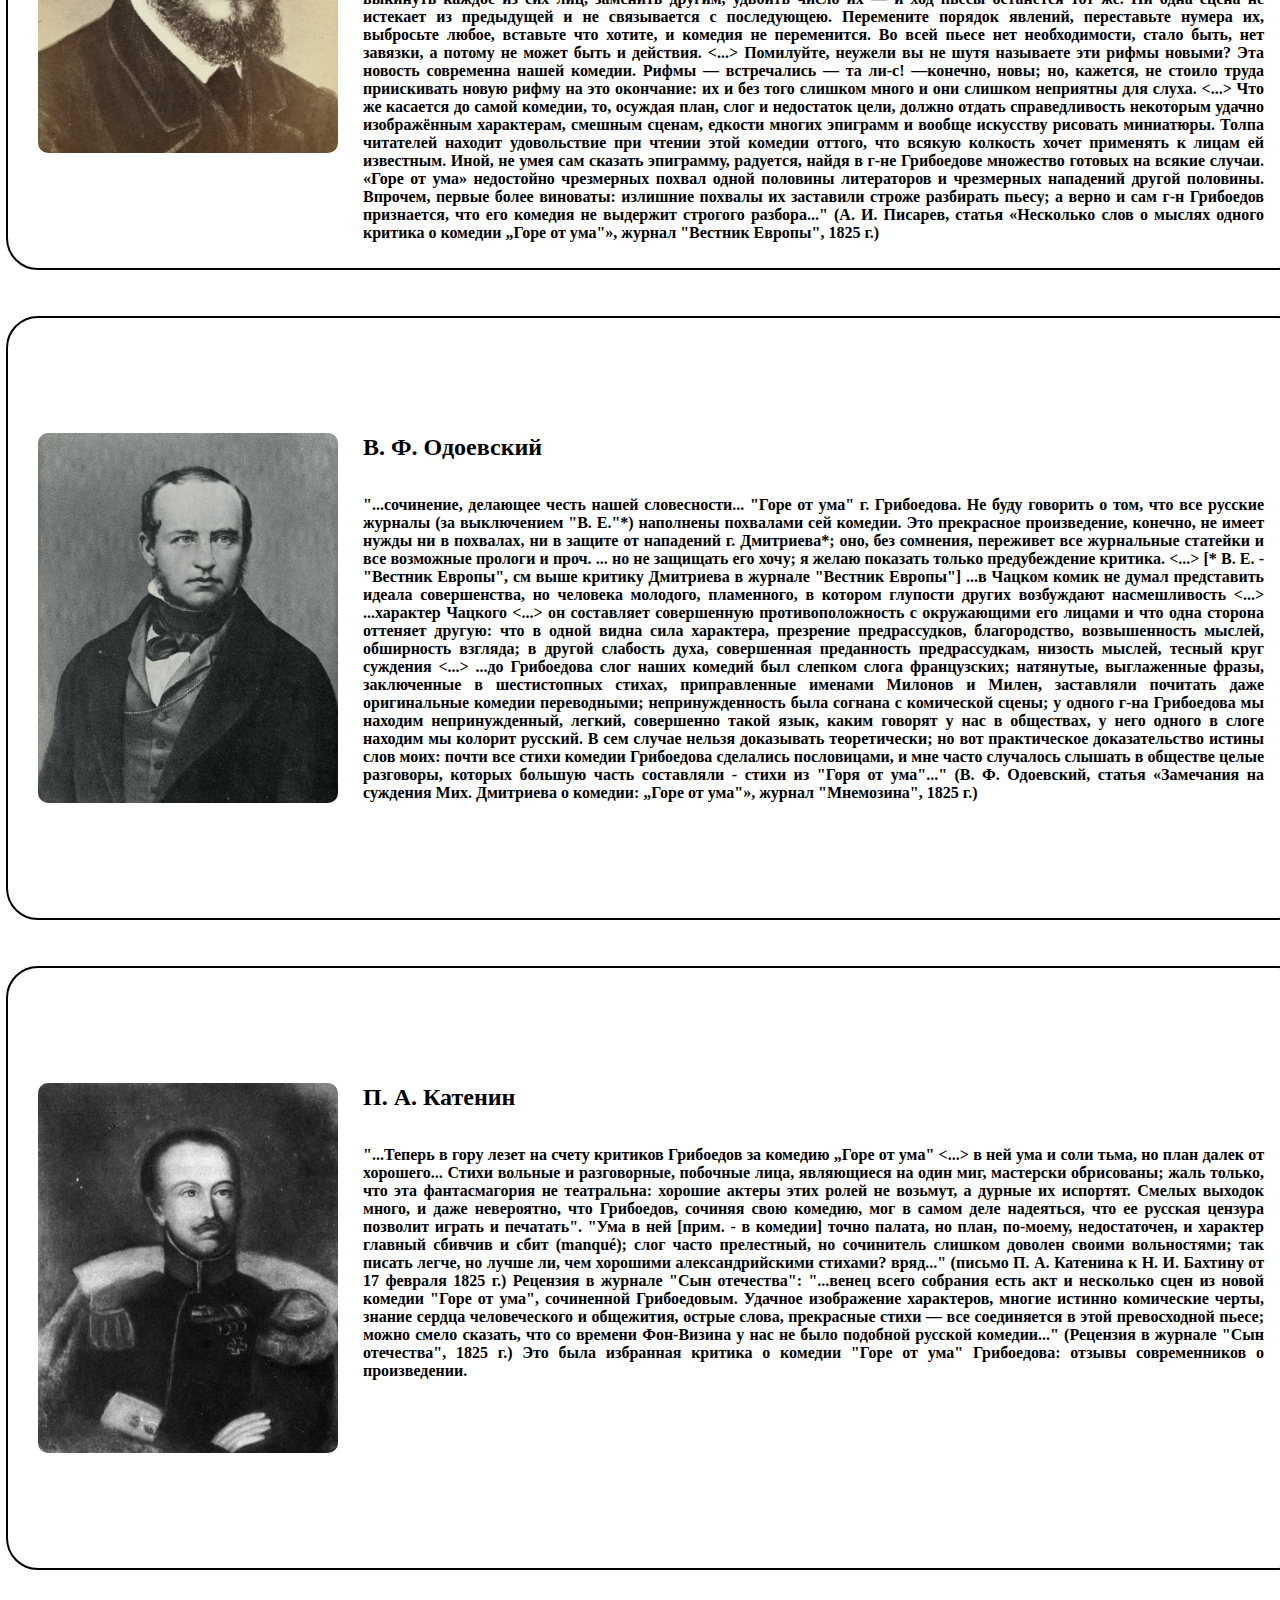
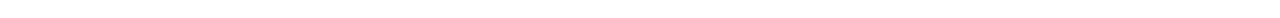
<file: gore_ot_uma/sovremeniki.html>
<!doctype html>

<html>

  <head>

    <meta charset="utf-8">
    <meta name="viewport" content="width=device-width, initial-scale=1">
    <title>Woe_from_wit</title>
    <link rel="stylesheet" href="styles\style_nav.css">
    <link rel="stylesheet" href="styles\sivrem.css">
    <link href="https://cdn.jsdelivr.net/npm/bootstrap@5.2.2/dist/css/bootstrap.min.css" 
          rel="stylesheet" integrity="sha384-Zenh87qX5JnK2Jl0vWa8Ck2rdkQ2Bzep5IDxbcnCeuOxjzrPF/et3URy9Bv1WTRi" crossorigin="anonymous">

  </head>

  <body>
    
    <header class="header">
      <nav>
        <ul>
          <li id="logotipe"><img src="pictures\photo1667055189.jpeg"></li>
          <li class="nav-item dropdown" id="minu">
            <a class="nav-link dropdown-toggle" href="#" role="button" data-bs-toggle="dropdown" aria-expanded="false">
              МЕНЮ
            </a>
            <ul class="dropdown-menu">
              <li><a class="dropdown-item" href="home_page.html">О проекте</a></li>
              <li><a class="dropdown-item" href="hisori_gore.html">История создания пьесы</a></li>
              <li><a class="dropdown-item" href="sovremeniki.html">Современники о пьесе</a></li>
              <li><a class="dropdown-item" href="schen_history.html">Сценическая история комедии</a></li>
              <li><a class="dropdown-item" href="rolicost.html">Мода начала 19 века</a></li>
              <li><a class="dropdown-item" href="bal_19B.html">Бальная традиция начала 19 века</a></li>
              <li><a class="dropdown-item" href="osobenosti_ganra.html">Особенности жанра и языка комедии «Горе от ума»</a></li>
              <li><a class="dropdown-item" href="ecronisacia.html">Экранизации комедии «Горе от ума»</a></li>
              <li><a class="dropdown-item" href="reader_gore.html">Мы читаем «Горе от ума»</a></li>
            </ul>
          </li>
            <li><a href="Booktrailer.html">Буктрейлер</a></li>
            <li><a href="VideoUroki.html">Видео – уроки</a></li>
            <li><a href="pridintation.html">Презентации</a></li>
          </ul>
        </nav>
      </header>

      <div class="name_page">
        <h1>Современники о пьесе</h1>
      </div>

      <div class="textik">
        <img src="pictures\avtors\ASPushkin.jpg" class="pushik" alt="ASPushkin">
        <div class="sub_textik">
          <h4>А. С. Пушкин</h4>
          <h5>"...Слушал Чацкого, но только один раз, и не с тем вниманием, коего он достоин. Вот что мельком успел я заметить: Драматического писателя должно судить по законам, им самим над собою признанным. Следственно, не осуждаю ни плана, ни завязки, ни приличий комедии Грибоедова. Цель его — характеры и резкая картина нравов. В этом отношении Фамусов и Скалозуб превосходны. Софья начертана не ясно: не то <...>, не то московская кузина. Молчалин не довольно резко подл; не нужно ли было сделать из него и труса? старая пружина, но штатский трус в большом свете между Чацким и Скалозубом мог быть очень забавен. Les propos de bal [бальная болтовня (франц.)], сплетни, рассказ Репетилова о клобе, Загорецкий, всеми отъявленный и везде принятый — вот черты истинно комического гения. — Теперь вопрос. В комедии «Горе от ума» кто умное действующее лицо? ответ: Грибоедов. А знаешь ли, что такое Чацкий? Пылкий, благородный и добрый малый, проведший несколько времени с очень умным человеком (именно с Грибоедовым) и напитавшийся его мыслями, остротами и сатирическими замечаниями. Все, что говорит он, очень умно. Но кому говорит он все это? Фамусову? Скалозубу? На бале московским бабушкам? Молчалину? Это непростительно. Первый признак умного человека — с первого взгляду знать, с кем имеешь дело и не метать бисера перед Репетиловыми и тому подоб. Кстати, что такое Репетилов? в нем 2, 3, 10 характеров. Зачем делать его гадким? довольно, что он ветрен и глуп с таким простодушием; довольно, чтоб он признавался поминутно в своей глупости, а не мерзостях. Это смирение черезвычайно ново на театре, хоть кому из нас не случалось конфузиться, слушая ему подобных кающихся? — Между мастерскими чертами этой прелестной комедии — недоверчивость Чацкого в любви Софии к Молчалину прелестна! — и как натурально! Вот на чем должна была вертеться вся комедия, но Грибоедов, видно, не захотел — его воля. О стихах я не говорю: половина — должны войти в пословицу. Покажи это Грибоедову. Может быть, я в ином ошибся. Слушая его комедию, я не критиковал, а наслаждался. Эти замечания пришли мне в голову после, когда уже не мог я справиться. По крайней мере говорю прямо, без обиняков, как истинному таланту..." (А. С. Пушкин в письме А. А. Бестужеву, конец января 1825 г.)</h5>
        </div>
      </div>

      <div class="polevoi">
        <img src="pictures\avtors\polevoi.jpg" class="polev" alt="Polevoi">
        <div class="sub_polevoi">
          <h4>Н. А. Полевой</h4>
          <h5>"...Еще ни в одной русской комедии не находили мы таких острых, новых мыслей и таких живых картин общества, какие находим в комедии „Горе от ума". Загорецкий, Наталья Дмитриевна, князь Тугоухов, Хлёстова, Скалозуб списаны мастерскою кистью. Смеем надеяться, что читавшие и читавшия отрывок позволят нам от лица всех просить г. Грибоедова издать всю комедию: до того не можем сказать ни слова о завязке, развязке и роде комедии. Беспристрастно судя, надобно бы пожелать больше гармонии и чистоты в стихах г-на Грибоедова. Выражения: глазом мигом не прищуря — кто ж радуется эдак — черномазенький — дом зеленью раскрашен — нету дела — слыли за дураков — опротивит — к прикмахеру и т.п. дерут уши." (Н. А. Полевой в журнале "Московский телеграф", 1825 г.) Н. И. Греч: "...Из рукописных произведений все истинные знатоки и любители отечественного слова восхищаются комедиею А. С. Грибоедова: "Горе от ума". Ее читают даже в позлащенных гостиных. Из напечатанного отрывка в "Русской Талии" никак нельзя судить о прелести целого. Прекрасные стихи, верное изображение характеров и странностей общества, высокие чувствования любви к отечеству, занимательность комических положений, все соединяется в этой пьесе. Безо всякого сомнения после "Недоросля" у нас не было ничего подобного..." (Н. И. Греч в журнале "Северная пчела", 1825 г.) А. А. Бестужев-Марлинский: "...комедия г. Грибоедова «Горе от ума», феномен, какого не видали мы от времен «Недоросля». Толпа характеров, обрисованных смело и резко; живая картина московских нравов, душа в чувствованиях, ум и остроумие в речах, невиданная доселе беглость и природа разговорного русского языка в стихах. Все это завлекает, поражает, приковывает внимание. Человек с сердцем не прочтет ее не смеявшись, не тронувшись до слез. Люди <...> говорят, что в ней нет завязки, что автор не по правилам нравится; но пусть они говорят что им угодно: предрассудки рассеются, и будущее оценит достойно сию комедию и поставит ее в число первых творений народных..." (А. А. Бестужев-Марлинский в журнале "Полярная звезда", 1825 г.)</h5>
        </div>
      </div>

      <div class="no_name">
        <img src="pictures\avtors\no_name.jpg" class="no_n" alt="no_name">
        <div class="sub_no_name">
          <h4>М. А. Дмитриев</h4>
          <h5>"...Грибоедов хотел представить умного и образованного человека, который не нравится обществу людей необразованных. Если бы комик исполнил сию мысль, то характер Чацкого был бы занимателен, окружающие его лица - смешны, а вся картина забавна и поучительна! Но мы видим в Чацком человека, который злословит и говорит все, что ни придет в голову; естественно, что такой человек наскучит во всяком обществе, и чем общество образованнее, тем он наскучит скорее! Например, встретившись с девицей, в которую влюблен и с которой несколько лет не видался, он не находит другого разговора, кроме ругательств и насмешек над ее батюшкой, дядюшкой, тетушкой и знакомыми; потом на вопрос молодой графини, зачем он не женился в чужих краях, отвечает грубою дерзостию! Сама София говорит об нем: не человек, змея! Итак, мудрено ли, что от такого лица разбегутся и при¬мут его за сумасшедшего?.. Впрочем, идея сей комедии не но¬вая <...> Чацкий же, напротив, есть ничто иное, как сумасброд, который находится в обществе людей совсем не глупых, но необразованных, и который умничает перед ними, потому что считает себя умнее: следственно, все смешное —- на стороне Чацкого! Он хочет отличиться то остроумием, то каким-то бранчивым патриотизмом перед людьми, которых презирает; он презирает их, а между тем, очевидно, хотел бы, чтоб они его уважали! Словом, Чацкий, который должен быть умнейшим лицом пьесы, представлен (по крайней мере, в сценах, мне известных) менее всех рассудительным! <...> Прием Чацкого как путешественника есть, по моему мнению, грубая ошибка против местных нравов! <...>... У нас всякий возвратившийся из чужих краев принимается с восхищением! Короче, г-н Грибоедов изобразил очень удачно некоторые портреты, но не совсем попал на нравы того общества, которое вздумал описывать, и не дал главному характеру надлежащей с ними противуположности! Не говорю уже о языке сего отрывка, жестком, неровном и неправильном! Во многих местах слог совсем не разговорный, а книжный; там между русскими стихами встречаются два целые стиха французские; тут к слову histoire рифма пожара <...> лучше попросить автора не издавать ее [прим. - комедию], пока не переменит главного характера и не исправит слога. (М. А. Дмитриев в журнале "Вестник Европы", 1825 г.)</h5>
        </div>
      </div>

      <div class="somov">
        <img src="pictures\avtors\Somov_AI.jpg" class="som" alt="somov">
        <div class="sub_somov">
          <h4>О. М. Сомов</h4>
          <h5>"...Г. Грибоедов, сколько мог я постигнуть цель его, вовсе не имел намерения выставлять в Чацком лицо идеальное: зрело судя об искусстве драматическом, он знал, что существа заоблачные, образцы совершенства, нравятся нам как мечты воображения, но не оставляют в нас впечатлений долговременных и не привязывают нас к себе. Он знал, что слабость человеческая любит находить слабости в других и охотнее их извиняет, нежели терпит совершенства, служащие ей как бы укором. Для сего он представил в лице Чацкого умного, пылкого и доброго молодого человека, но не вовсе свободного от слабостей: в нем их две, и обе почти неразлучны с предполагаемым его возрастом и убеждением в преимуществе своем перед другими. Эти слабости — заносчивость и нетерпеливость. Чацкий сам очень хорошо понимает (и в этом со мною согласится всяк, кто внимательно читал комедию «Горе от ума»), что, говоря невеждам о их невежестве и предрассудках и порочным о их пороках, он только напрасно теряет речи; но в ту минуту, когда пороки и предрассудки трогают его, так сказать, за живое, он не в силах владеть своим молчанием: негодование против воли вырывается у него потоком слов, колких, но справедливых. Он уже не думает, слушают и понимают ли его, или нет: он высказал все, что у него лежало на сердце, — и ему как будто бы стало легче. Таков вообще характер людей пылких, и сей характер схвачен г. Грибоедовым с удивительною верностию. <...> Чацкий до некоторой степени сбросил с себя иго светских приличий и говорит такие истины, которые другой, по совету Фонтенеля, сжал бы покрепче в руке. <...> Г. Грибоедов, желая соблюсти в картине своей всю верность красок местных, вставил в речи некоторых чудаков французские слова и фразы. Если подлинно в них видят смесь языков французского с областным русским — то цель его достигнута. Что касается до стихосложения, то оно таково, какого должно было желать в русской комедии и какого мы доныне не имели. Это не тощий набор звонких или плавных слов и обточенных рифм, при изыскании которых часто жертвовали или словом сильным, или даже самою мыслью. Г. Грибоедов очень помнил, что пишет не элегию, не оду, не послание, а комедию: оттого он соблюл в стихах всю живость языка разговорного; самые рифмы у него нравятся своею новостью и в чтении заставляют забывать однозвучие ямбического метра и однообразие стихов рифмованных." (О. М. Сомов в журнале "Сын Отечества", 1825 г.)</h5>
        </div>
      </div>

      <div class="pisarev">
        <img src="pictures\avtors\pisarev.jpg" class="pisar" alt="pisarev">
        <div class="sub_pisarev">
          <h4>А. И. Писарев</h4>
          <h5>"...Рукописная комедия «Горе от ума» произвела такой шум в журналах, какого не производили ни «Недоросль», ни «Ябеда». Что же будет, если когда-нибудь она появится в печати? <...> Софья любит Молчалина, Чацкий любит Софью; но никто из них не делает шагу для увенчания любви своей, и потому положение всех троих ничуть не переменяется в продолжение длинных четырёх действий. То же можно сказать и о прочих лицах. Фамусов оказывает явное предпочтение Скалозубу, но не предпринимает ничего в его пользу. Хлестова, которая могла бы вредить Чацкому своими сплетнями, занята только арапками. Загорецкий, представленный плутом в словах Платона Михайловича, вовсе ничего не делает, и он более легковерный глупец, нежели хитрый обманщик. Полномочная Наталья Дмитриевна и покорный муж её ни замедляют, ни ускоряют хода пьесы. Наконец, многоречивый Репетилов говорит о вещах, совсем посторонних делу. Можно выкинуть каждое из сих лиц, заменить другим, удвоить число их — и ход пьесы останется тот же. Ни одна сцена не истекает из предыдущей и не связывается с последующею. Перемените порядок явлений, переставьте нумера их, выбросьте любое, вставьте что хотите, и комедия не переменится. Во всей пьесе нет необходимости, стало быть, нет завязки, а потому не может быть и действия. <...> Помилуйте, неужели вы не шутя называете эти рифмы новыми? Эта новость современна нашей комедии. Рифмы — встречались — та ли-с! —конечно, новы; но, кажется, не стоило труда приискивать новую рифму на это окончание: их и без того слишком много и они слишком неприятны для слуха. <...> Что же касается до самой комедии, то, осуждая план, слог и недостаток цели, должно отдать справедливость некоторым удачно изображённым характерам, смешным сценам, едкости многих эпиграмм и вообще искусству рисовать миниатюры. Толпа читателей находит удовольствие при чтении этой комедии оттого, что всякую колкость хочет применять к лицам ей известным. Иной, не умея сам сказать эпиграмму, радуется, найдя в г-не Грибоедове множество готовых на всякие случаи. «Горе от ума» недостойно чрезмерных похвал одной половины литераторов и чрезмерных нападений другой половины. Впрочем, первые более виноваты: излишние похвалы их заставили строже разбирать пьесу; а верно и сам г-н Грибоедов признается, что его комедия не выдержит строгого разбора..." (А. И. Писарев, статья «Несколько слов о мыслях одного критика о комедии „Горе от ума"», журнал "Вестник Европы", 1825 г.)</h5>
        </div>
      </div>

      <div class="odoevski">
        <img src="pictures\avtors\odovski.jpg" class="odoevs" alt="odoevski">
        <div class="sub_odoevski">
          <h4>В. Ф. Одоевский</h4>
          <h5>"...сочинение, делающее честь нашей словесности... "Горе от ума" г. Грибоедова. Не буду говорить о том, что все русские журналы (за выключением "В. Е."*) наполнены похвалами сей комедии. Это прекрасное произведение, конечно, не имеет нужды ни в похвалах, ни в защите от нападений г. Дмитриева*; оно, без сомнения, переживет все журнальные статейки и все возможные прологи и проч. ... но не защищать его хочу; я желаю показать только предубеждение критика. <...> [* В. Е. - "Вестник Европы", см выше критику Дмитриева в журнале "Вестник Европы"] ...в Чацком комик не думал представить идеала совершенства, но человека молодого, пламенного, в котором глупости других возбуждают насмешливость <...> ...характер Чацкого <...> он составляет совершенную противоположность с окружающими его лицами и что одна сторона оттеняет другую: что в одной видна сила характера, презрение предрассудков, благородство, возвышенность мыслей, обширность взгляда; в другой слабость духа, совершенная преданность предрассудкам, низость мыслей, тесный круг суждения <...> ...до Грибоедова слог наших комедий был слепком слога французских; натянутые, выглаженные фразы, заключенные в шестистопных стихах, приправленные именами Милонов и Милен, заставляли почитать даже оригинальные комедии переводными; непринужденность была согнана с комической сцены; у одного г-на Грибоедова мы находим непринужденный, легкий, совершенно такой язык, каким говорят у нас в обществах, у него одного в слоге находим мы колорит русский. В сем случае нельзя доказывать теоретически; но вот практическое доказательство истины слов моих: почти все стихи комедии Грибоедова сделались пословицами, и мне часто случалось слышать в обществе целые разговоры, которых большую часть составляли - стихи из "Горя от ума"..." (В. Ф. Одоевский, статья «Замечания на суждения Мих. Дмитриева о комедии: „Горе от ума"», журнал "Мнемозина", 1825 г.)</h5>
        </div>
      </div>

      <div class="katenin">
        <img src="pictures\avtors\katenin.jpg" class="katen" alt="katenin">
        <div class="sub_katenin">
          <h4>П. А. Катенин</h4>
          <h5>"...Теперь в гору лезет на счету критиков Грибоедов за комедию „Горе от ума" <...> в ней ума и соли тьма, но план далек от хорошего... Стихи вольные и разговорные, побочные лица, являющиеся на один миг, мастерски обрисованы; жаль только, что эта фантасмагория не театральна: хорошие актеры этих ролей не возьмут, а дурные их испортят. Смелых выходок много, и даже невероятно, что Грибоедов, сочиняя свою комедию, мог в самом деле надеяться, что ее русская цензура позволит играть и печатать". "Ума в ней [прим. - в комедии] точно палата, но план, по-моему, недостаточен, и характер главный сбивчив и сбит (manqué); слог часто прелестный, но сочинитель слишком доволен своими вольностями; так писать легче, но лучше ли, чем хорошими александрийскими стихами? вряд..." (письмо П. А. Катенина к Н. И. Бахтину от 17 февраля 1825 г.) Рецензия в журнале "Сын отечества": "...венец всего собрания есть акт и несколько сцен из новой комедии "Горе от ума", сочиненной Грибоедовым. Удачное изображение характеров, многие истинно комические черты, знание сердца человеческого и общежития, острые слова, прекрасные стихи — все соединяется в этой превосходной пьесе; можно смело сказать, что со времени Фон-Визина у нас не было подобной русской комедии..." (Рецензия в журнале "Сын отечества", 1825 г.) Это была избранная критика о комедии "Горе от ума" Грибоедова: отзывы современников о произведении.</h5>
        </div>
      </div>

    <script src="https://cdn.jsdelivr.net/npm/bootstrap@5.2.2/dist/js/bootstrap.bundle.min.js" 
        integrity="sha384-OERcA2EqjJCMA+/3y+gxIOqMEjwtxJY7qPCqsdltbNJuaOe923+mo//f6V8Qbsw3" crossorigin="anonymous"></script>

  </body>
</html>
</file>
